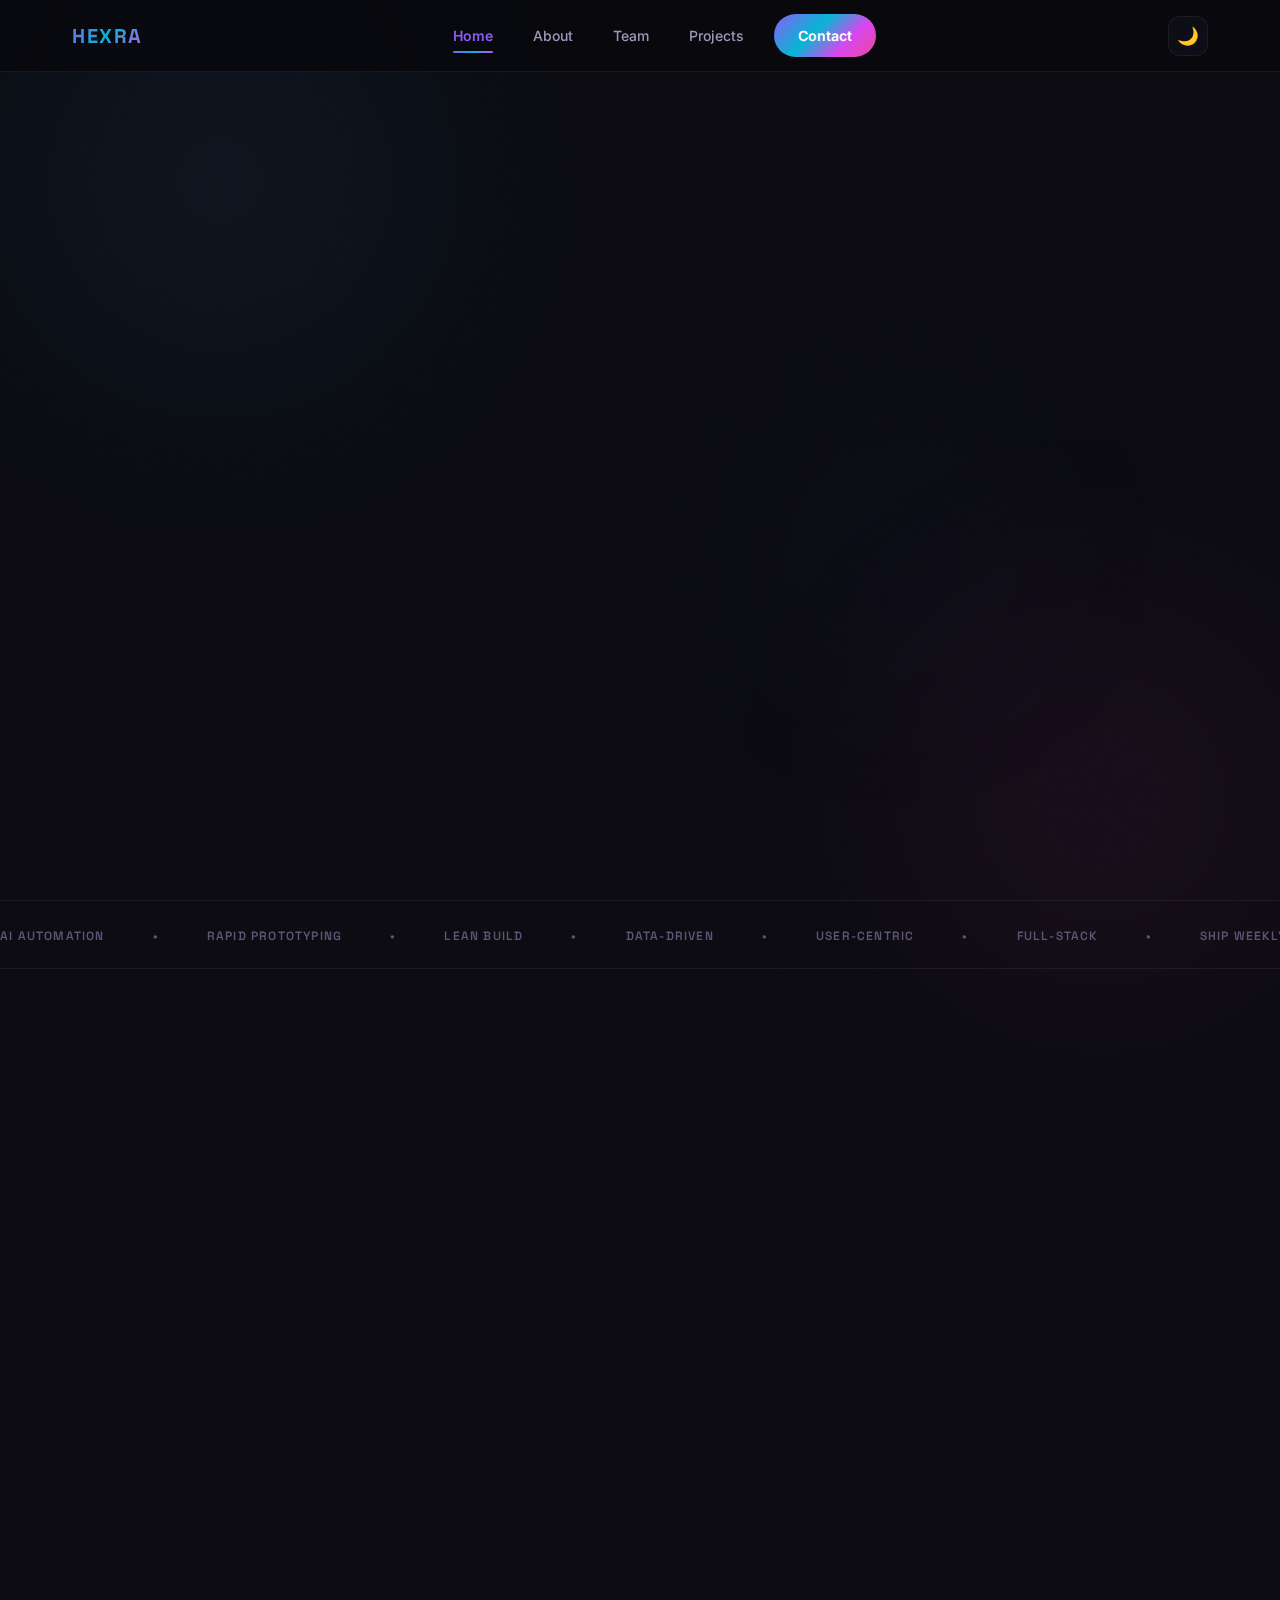
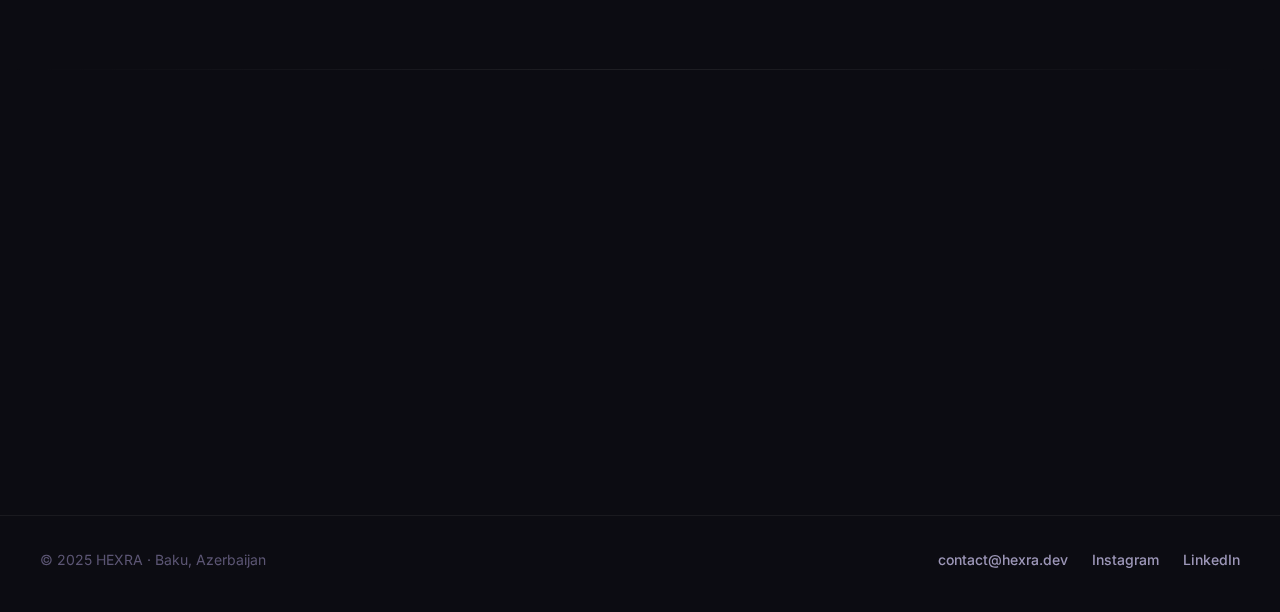
<file: index.html>
<!DOCTYPE html>
<html lang="en" data-theme="dark">
<head>
  <meta charset="UTF-8" />
  <meta name="viewport" content="width=device-width,initial-scale=1" />
  <title>HEXRA — Build Fast, Think Bold</title>
  <meta name="description" content="HEXRA is a next-gen startup studio that rapidly builds, tests, and ships AI-powered products from Baku, Azerbaijan." />
  <link rel="icon" href="hexra.png" type="image/png" />
  <link rel="stylesheet" href="css/style.css" />
</head>
<body>

<!-- ── Ambient ── -->
<div class="blob blob--1" aria-hidden="true"></div>
<div class="blob blob--2" aria-hidden="true"></div>
<div class="blob blob--3" aria-hidden="true"></div>
<div class="noise" aria-hidden="true"></div>

<!-- ══════════════════════════════════════
     HEADER
     ══════════════════════════════════════ -->
<header class="header">
  <div class="container header__inner">
    <a href="index.html" class="brand">HEXRA</a>

    <nav class="nav" id="nav">
      <a href="index.html"    class="nav__link nav__link--active">Home</a>
      <a href="about.html"    class="nav__link">About</a>
      <a href="team.html"     class="nav__link">Team</a>
      <a href="projects.html" class="nav__link">Projects</a>
      <a href="contact.html"  class="nav__link nav__link--cta">Contact</a>
    </nav>

    <div style="display:flex;align-items:center;gap:8px;">
      <button class="theme-toggle" id="themeToggle" aria-label="Toggle theme">🌙</button>
      <button class="burger" aria-expanded="false" aria-label="Open navigation">
        <span></span><span></span><span></span>
      </button>
    </div>
  </div>
</header>

<!-- ══════════════════════════════════════
     HOME HERO
     ══════════════════════════════════════ -->
<section class="home-hero">

  <div class="badge badge--iris home-hero__tag reveal">
    <span class="dot"></span> Next-Gen Startup Studio
  </div>

  <h1 class="home-hero__title reveal">HEXRA</h1>

  <p class="home-hero__sub reveal">
    We <strong>build fast</strong>, think bold, and ship AI-powered products
    that solve real problems — from <strong>concept to launch in weeks</strong>, not years.
  </p>

  <div class="home-hero__actions reveal">
    <a href="projects.html" class="btn btn--primary btn--lg">Explore Projects</a>
    <a href="about.html" class="btn btn--outline btn--lg">Our Story</a>
  </div>

  <div class="home-stats reveal-stagger">
    <div class="home-stat reveal">
      <span class="home-stat__num">3</span>
      <span class="home-stat__label">Active Projects</span>
    </div>
    <div class="home-stat reveal">
      <span class="home-stat__num">∞</span>
      <span class="home-stat__label">Ambition</span>
    </div>
  </div>
</section>

<!-- ══════════════════════════════════════
     MARQUEE
     ══════════════════════════════════════ -->
<div class="marquee" aria-hidden="true">
  <div class="marquee__track">
    <span>AI Automation</span>
    <span>•</span>
    <span>Rapid Prototyping</span>
    <span>•</span>
    <span>Lean Build</span>
    <span>•</span>
    <span>Data-Driven</span>
    <span>•</span>
    <span>User-Centric</span>
    <span>•</span>
    <span>Full-Stack</span>
    <span>•</span>
    <span>Ship Weekly</span>
    <span>•</span>
    <!-- duplicate for seamless loop -->
    <span>AI Automation</span>
    <span>•</span>
    <span>Rapid Prototyping</span>
    <span>•</span>
    <span>Lean Build</span>
    <span>•</span>
    <span>Data-Driven</span>
    <span>•</span>
    <span>User-Centric</span>
    <span>•</span>
    <span>Full-Stack</span>
    <span>•</span>
    <span>Ship Weekly</span>
    <span>•</span>
  </div>
</div>

<!-- ══════════════════════════════════════
     PREVIEW SECTIONS
     ══════════════════════════════════════ -->
<section class="section">
  <div class="container">
    <div class="section__header reveal">
      <div class="section__tag"><span class="dot"></span> What We Do</div>
      <h2 class="section__title">One Studio. <em>Three Frontiers.</em></h2>
      <p class="section__sub">Each project targets a different market gap with lean, AI-augmented speed.</p>
    </div>

    <div class="preview-grid reveal-stagger">

      <div class="card preview-card reveal" data-tilt data-tilt-max="6" data-tilt-perspective="1000" data-tilt-scale="1.01">
        <div class="preview-card__icon">⚡</div>
        <h3 class="preview-card__title">Hexra Flow</h3>
        <p class="preview-card__desc">AI workflow automation that replaces manual busywork with intelligent pipelines — saving hours every day.</p>
        <a href="projects.html" class="preview-card__link">View project</a>
      </div>

      <div class="card preview-card reveal" data-tilt data-tilt-max="6" data-tilt-perspective="1000" data-tilt-scale="1.01">
        <div class="preview-card__icon">🎓</div>
        <h3 class="preview-card__title">Hexra SEM</h3>
        <p class="preview-card__desc">Micro-learning platform that adapts to each student, delivering knowledge in 5-minute sessions.</p>
        <a href="projects.html" class="preview-card__link">View project</a>
      </div>

      <div class="card preview-card reveal" data-tilt data-tilt-max="6" data-tilt-perspective="1000" data-tilt-scale="1.01">
        <div class="preview-card__icon">📊</div>
        <h3 class="preview-card__title">Pulse Insight</h3>
        <p class="preview-card__desc">Real-time social trend analytics that surfaces tomorrow's patterns today through sentiment analysis.</p>
        <a href="projects.html" class="preview-card__link">View project</a>
      </div>

    </div>
  </div>
</section>

<hr class="divider" />

<!-- ══════════════════════════════════════
     CTA BAND
     ══════════════════════════════════════ -->
<section class="section">
  <div class="container" style="text-align:center;">
    <div class="section__header reveal" style="margin-bottom:32px;">
      <div class="section__tag" style="justify-content:center;"><span class="dot"></span> Ready?</div>
      <h2 class="section__title">Let's <em>Build Together</em></h2>
      <p class="section__sub" style="margin-inline:auto;">Whether you're interested in our projects, want to join the team, or just want to say hi — we'd love to hear from you.</p>
    </div>
    <div class="home-hero__actions reveal">
      <a href="contact.html" class="btn btn--primary btn--lg">Get in Touch</a>
      <a href="team.html" class="btn btn--outline btn--lg">Meet the Team</a>
    </div>
  </div>
</section>

<!-- ══════════════════════════════════════
     FOOTER
     ══════════════════════════════════════ -->
<footer class="footer">
  <div class="container footer__inner">
    <span>&copy; 2025 HEXRA · Baku, Azerbaijan</span>
    <div class="footer__links">
      <a href="mailto:contact@hexra.dev">contact@hexra.dev</a>
      <a href="https://instagram.com/hexra.az" target="_blank" rel="noopener">Instagram</a>
      <a href="https://linkedin.com/company/hexra" target="_blank" rel="noopener">LinkedIn</a>
    </div>
  </div>
</footer>

<script src="js/tilt.js"></script>
<script src="js/main.js"></script>
</body>
</html>
</file>
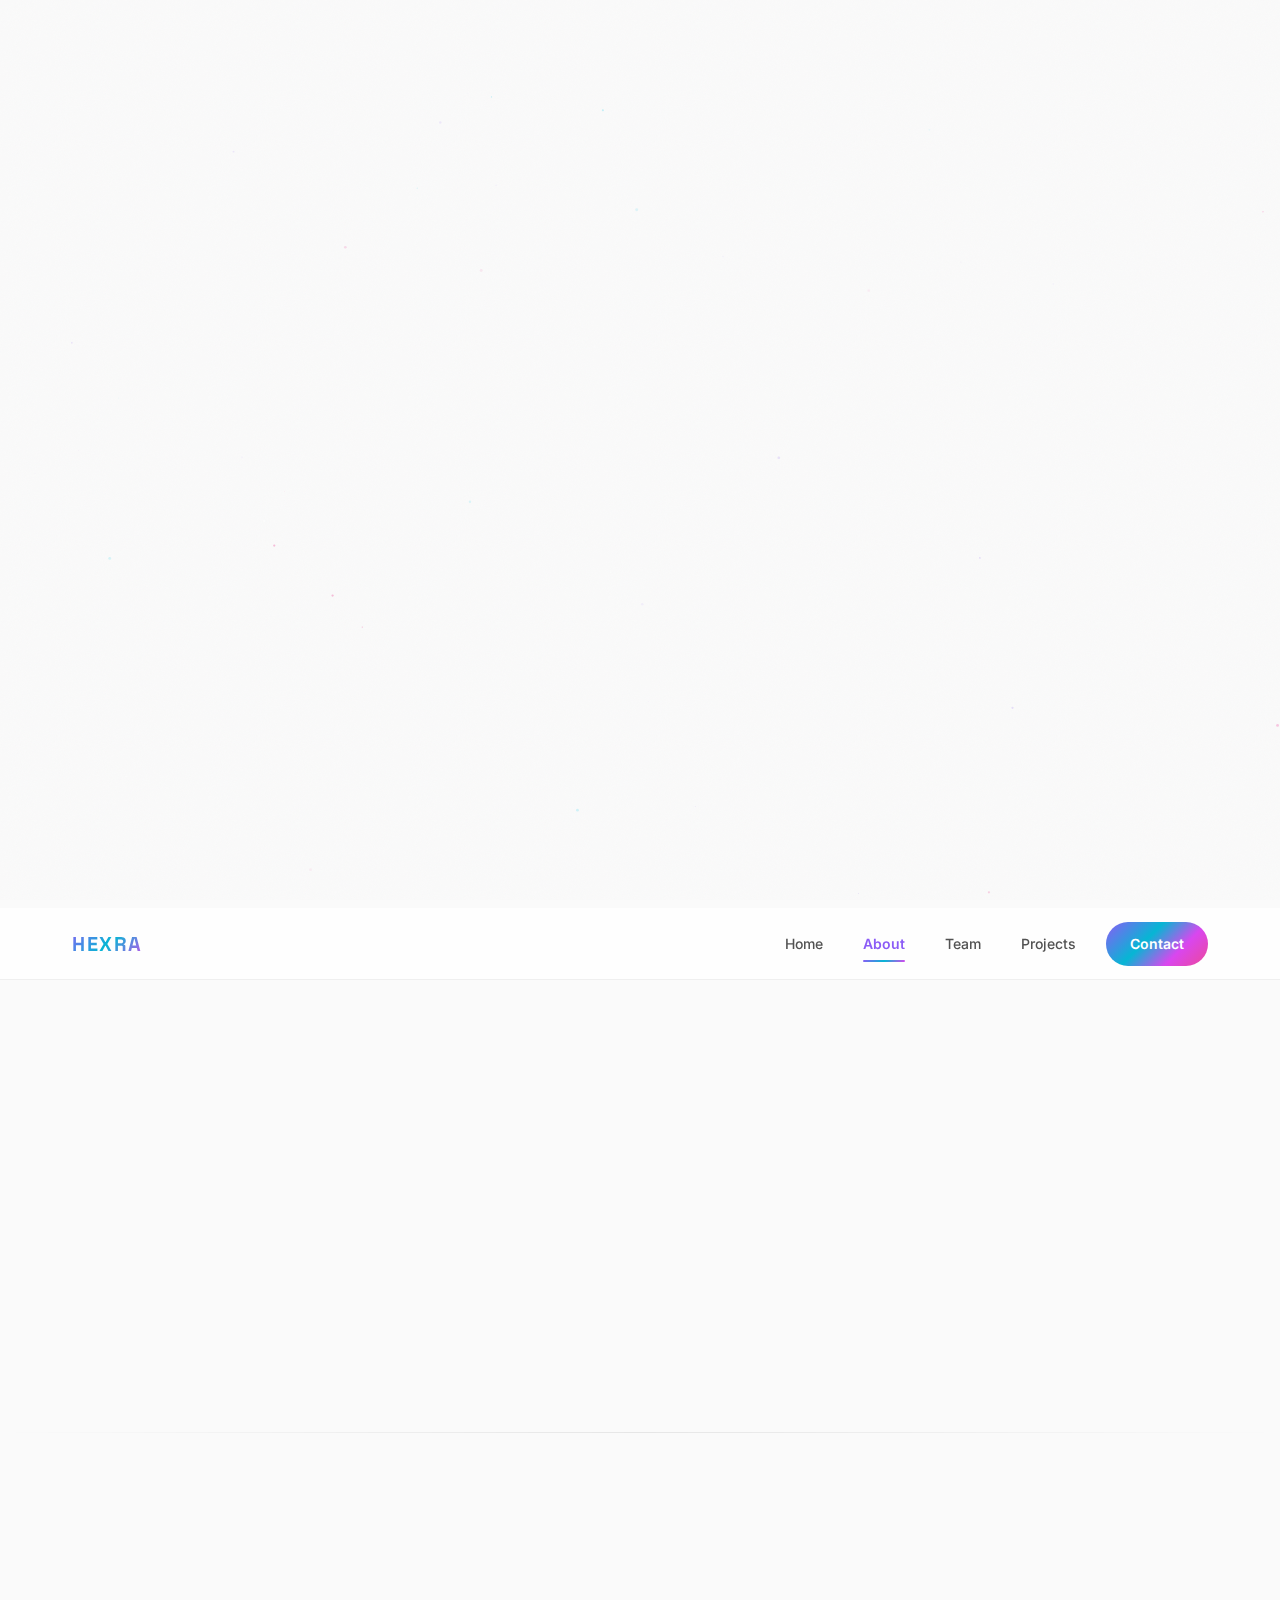
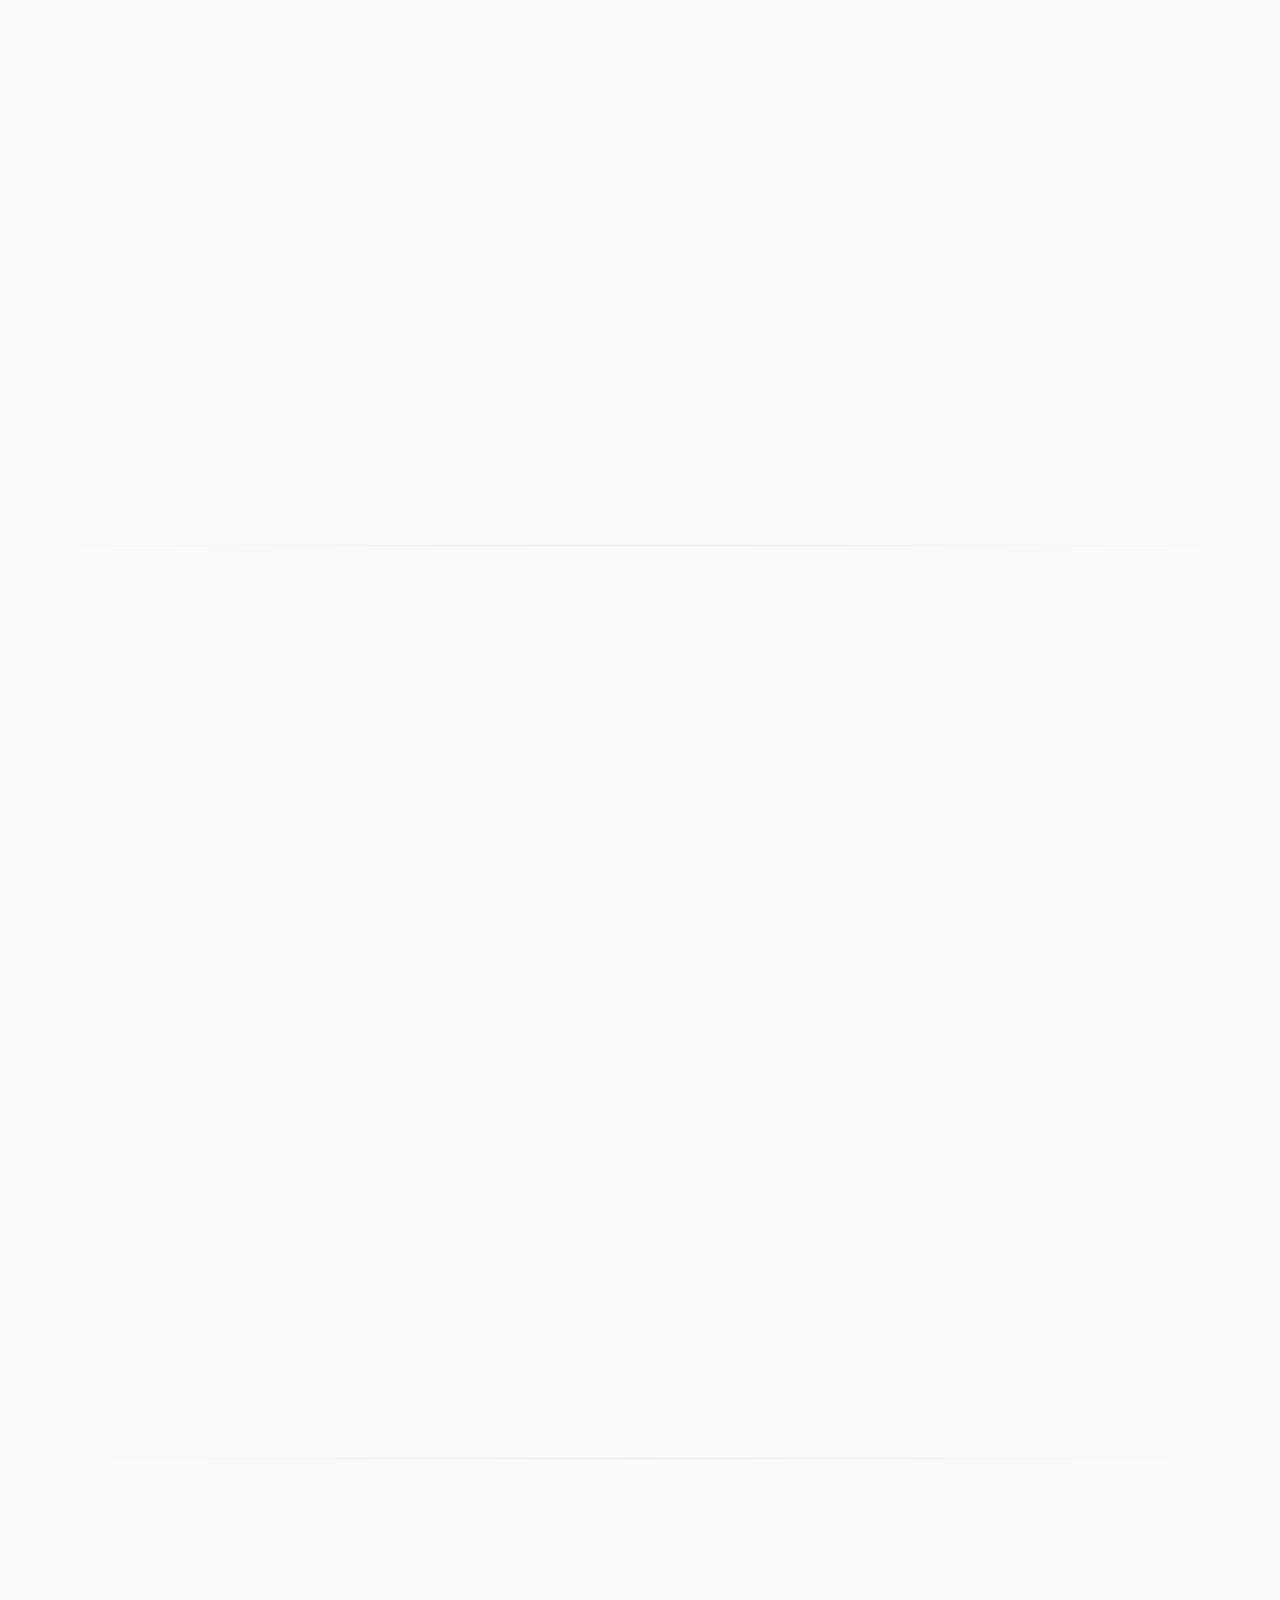
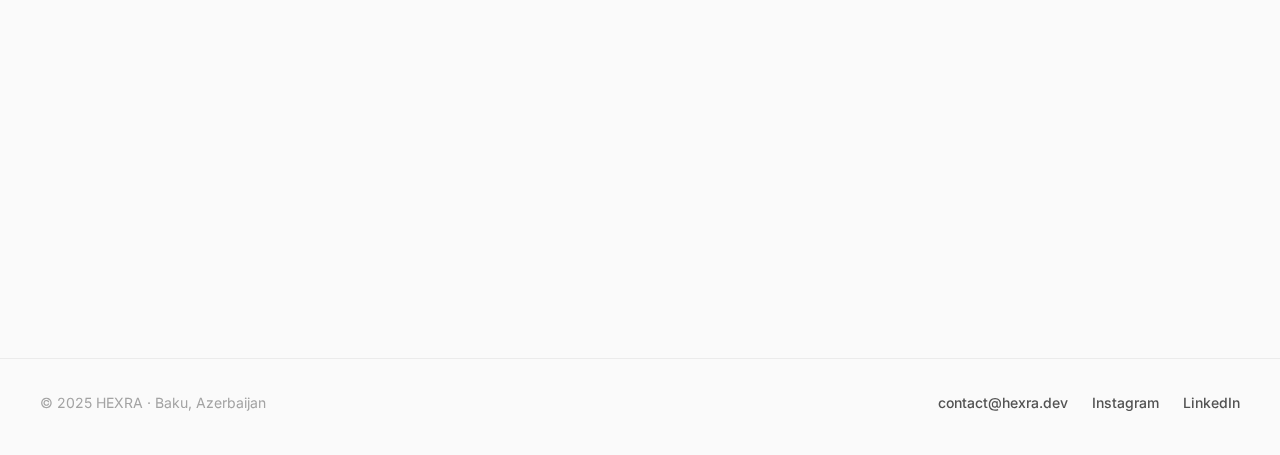
<file: about.html>
<!DOCTYPE html>
<html lang="en">
<head>
  <meta charset="UTF-8" />
  <meta name="viewport" content="width=device-width,initial-scale=1" />
  <title>About — HEXRA</title>
  <meta name="description" content="Learn about HEXRA's mission, values, and approach to building AI-powered products at startup speed." />
  <link rel="icon" href="hexra.png" type="image/png" />
  <link rel="preconnect" href="https://fonts.googleapis.com" />
  <link rel="preconnect" href="https://fonts.gstatic.com" crossorigin />
  <link href="https://fonts.googleapis.com/css2?family=Press+Start+2P&family=Space+Grotesk:wght@400;500;600;700&display=swap" rel="stylesheet" />
  <link rel="stylesheet" href="css/style.css" />
</head>
<body>

<!-- ── Ambient layers ── -->
<canvas id="stars-canvas" aria-hidden="true"></canvas>
<div class="noise" aria-hidden="true"></div>
<div class="shapes" aria-hidden="true">
  <div class="shape shape--sq  s1"></div>
  <div class="shape shape--sq  s2"></div>
  <div class="shape shape--tri s3"></div>
  <div class="shape shape--hex s4"></div>
  <div class="shape shape--dia s5"></div>
  <div class="shape shape--pent s6"></div>
  <div class="shape shape--tri s7"></div>
  <div class="shape shape--sq  s8"></div>
</div>

<!-- ══════════════════════════════════════
     HEADER
     ══════════════════════════════════════ -->
<header class="header">
  <div class="container header__inner">
    <a href="index.html" class="brand">HEXRA</a>
    <button class="burger" aria-expanded="false" aria-label="Open navigation">
      <span></span><span></span><span></span>
    </button>
    <nav class="nav" id="nav">
      <a href="index.html"    class="nav__link">Home</a>
      <a href="about.html"    class="nav__link nav__link--active">About</a>
      <a href="team.html"     class="nav__link">Team</a>
      <a href="projects.html" class="nav__link">Projects</a>
      <a href="contact.html"  class="nav__link nav__link--cta">Contact</a>
    </nav>
  </div>
</header>

<!-- ══════════════════════════════════════
     PAGE HERO
     ══════════════════════════════════════ -->
<section class="page-hero">
  <div class="container">
    <div class="page-hero__tag reveal"><span class="dot"></span> Our Story</div>
    <h1 class="page-hero__title reveal">Built on <em>Speed, Ownership &amp; Engineering Quality</em></h1>
    <p class="page-hero__desc reveal">
      HEXRA is a next-generation startup studio based in Baku, Azerbaijan. We rapidly ideate, build, and ship
      AI-powered products that solve real problems — blending engineering discipline with creative ambition.
    </p>
  </div>
</section>

<hr class="divider" />

<!-- ══════════════════════════════════════
     STORY BLOCK
     ══════════════════════════════════════ -->
<section class="section">
  <div class="container">
    <div class="story-block reveal">
      <p>
        <strong>HEXRA started with a simple question:</strong> What if a small, focused team could out-build companies
        ten times its size? We believed that by combining lean methodology, AI-augmented workflows, and relentless
        iteration, we could compress the startup timeline from months to weeks.
      </p>
      <p>
        We don't chase perfection — we chase <strong>learning velocity</strong>. Every product we build is an experiment.
        Every experiment teaches us something. And every lesson accelerates the next build. Our philosophy is simple:
        ship early, measure everything, and let data decide what survives.
      </p>
      <p>
        From our base in <strong>Baku, Azerbaijan</strong>, we're proving that world-class technology products can come
        from anywhere — as long as the team is sharp, the vision is clear, and the execution is relentless.
      </p>
    </div>
  </div>
</section>

<hr class="divider" />

<!-- ══════════════════════════════════════
     CORE VALUES
     ══════════════════════════════════════ -->
<section class="section">
  <div class="container">
    <div class="section__header reveal">
      <div class="section__tag"><span class="dot"></span> Values</div>
      <h2 class="section__title">What Drives <em>Everything</em> We Do</h2>
    </div>

    <div class="values-grid reveal-stagger">

      <div class="card value-card reveal" data-tilt data-tilt-max="6" data-tilt-perspective="1200">
        <div class="value-card__icon">⚡</div>
        <h3 class="value-card__title">Speed over Perfection</h3>
        <p class="value-card__desc">Ship fast, learn faster. We prototype in under 72 hours and iterate based on real feedback — not assumptions.</p>
      </div>

      <div class="card value-card reveal" data-tilt data-tilt-max="6" data-tilt-perspective="1200">
        <div class="value-card__icon">🔬</div>
        <h3 class="value-card__title">Data-First Decisions</h3>
        <p class="value-card__desc">Every feature, pivot, and sunset is backed by metrics. Gut feelings start conversations — numbers end them.</p>
      </div>

      <div class="card value-card reveal" data-tilt data-tilt-max="6" data-tilt-perspective="1200">
        <div class="value-card__icon">🏗️</div>
        <h3 class="value-card__title">Engineering Quality</h3>
        <p class="value-card__desc">Fast doesn't mean messy. Clean architecture, tested code, and scalable design are non-negotiable foundations.</p>
      </div>

      <div class="card value-card reveal" data-tilt data-tilt-max="6" data-tilt-perspective="1200">
        <div class="value-card__icon">🤝</div>
        <h3 class="value-card__title">Full Ownership</h3>
        <p class="value-card__desc">Every team member owns their domain end-to-end. No hand-offs, no blame — just accountability and impact.</p>
      </div>

      <div class="card value-card reveal" data-tilt data-tilt-max="6" data-tilt-perspective="1200">
        <div class="value-card__icon">🌐</div>
        <h3 class="value-card__title">Think Global</h3>
        <p class="value-card__desc">Built in Baku, designed for the world. Every product is conceived with a global user base and scalability in mind.</p>
      </div>

      <div class="card value-card reveal" data-tilt data-tilt-max="6" data-tilt-perspective="1200">
        <div class="value-card__icon">🔄</div>
        <h3 class="value-card__title">Lean Build Cycle</h3>
        <p class="value-card__desc">Idea → Prototype → Feedback → Iterate. Our cycle is tight, efficient, and designed to kill bad ideas before they cost time.</p>
      </div>

    </div>
  </div>
</section>

<hr class="divider" />

<!-- ══════════════════════════════════════
     KPIs
     ══════════════════════════════════════ -->
<section class="section">
  <div class="container">
    <div class="section__header reveal">
      <div class="section__tag"><span class="dot"></span> By the Numbers</div>
      <h2 class="section__title">Our <em>Operating Metrics</em></h2>
    </div>

    <div class="kpi-row reveal-stagger">
      <div class="card kpi-card reveal">
        <span class="kpi-card__val">&lt;72h</span>
        <span class="kpi-card__label">From idea to first working prototype</span>
      </div>
      <div class="card kpi-card reveal">
        <span class="kpi-card__val">2 Weeks</span>
        <span class="kpi-card__label">Feedback-ready iteration cycle</span>
      </div>
      <div class="card kpi-card reveal">
        <span class="kpi-card__val">100%</span>
        <span class="kpi-card__label">Data-informed product decisions</span>
      </div>
      <div class="card kpi-card reveal">
        <span class="kpi-card__val">Lean</span>
        <span class="kpi-card__label">Kill fast, build what works</span>
      </div>
    </div>
  </div>
</section>

<!-- ══════════════════════════════════════
     FOOTER
     ══════════════════════════════════════ -->
<footer class="footer">
  <div class="container footer__inner">
    <span>© 2025 HEXRA · Baku, Azerbaijan</span>
    <div class="footer__links">
      <a href="mailto:contact@hexra.dev">contact@hexra.dev</a>
      <a href="https://instagram.com/hexra.az" target="_blank" rel="noopener">Instagram</a>
      <a href="https://linkedin.com/company/hexra" target="_blank" rel="noopener">LinkedIn</a>
    </div>
  </div>
</footer>

<script src="js/tilt.js"></script>
<script src="js/main.js"></script>
</body>
</html>
</file>
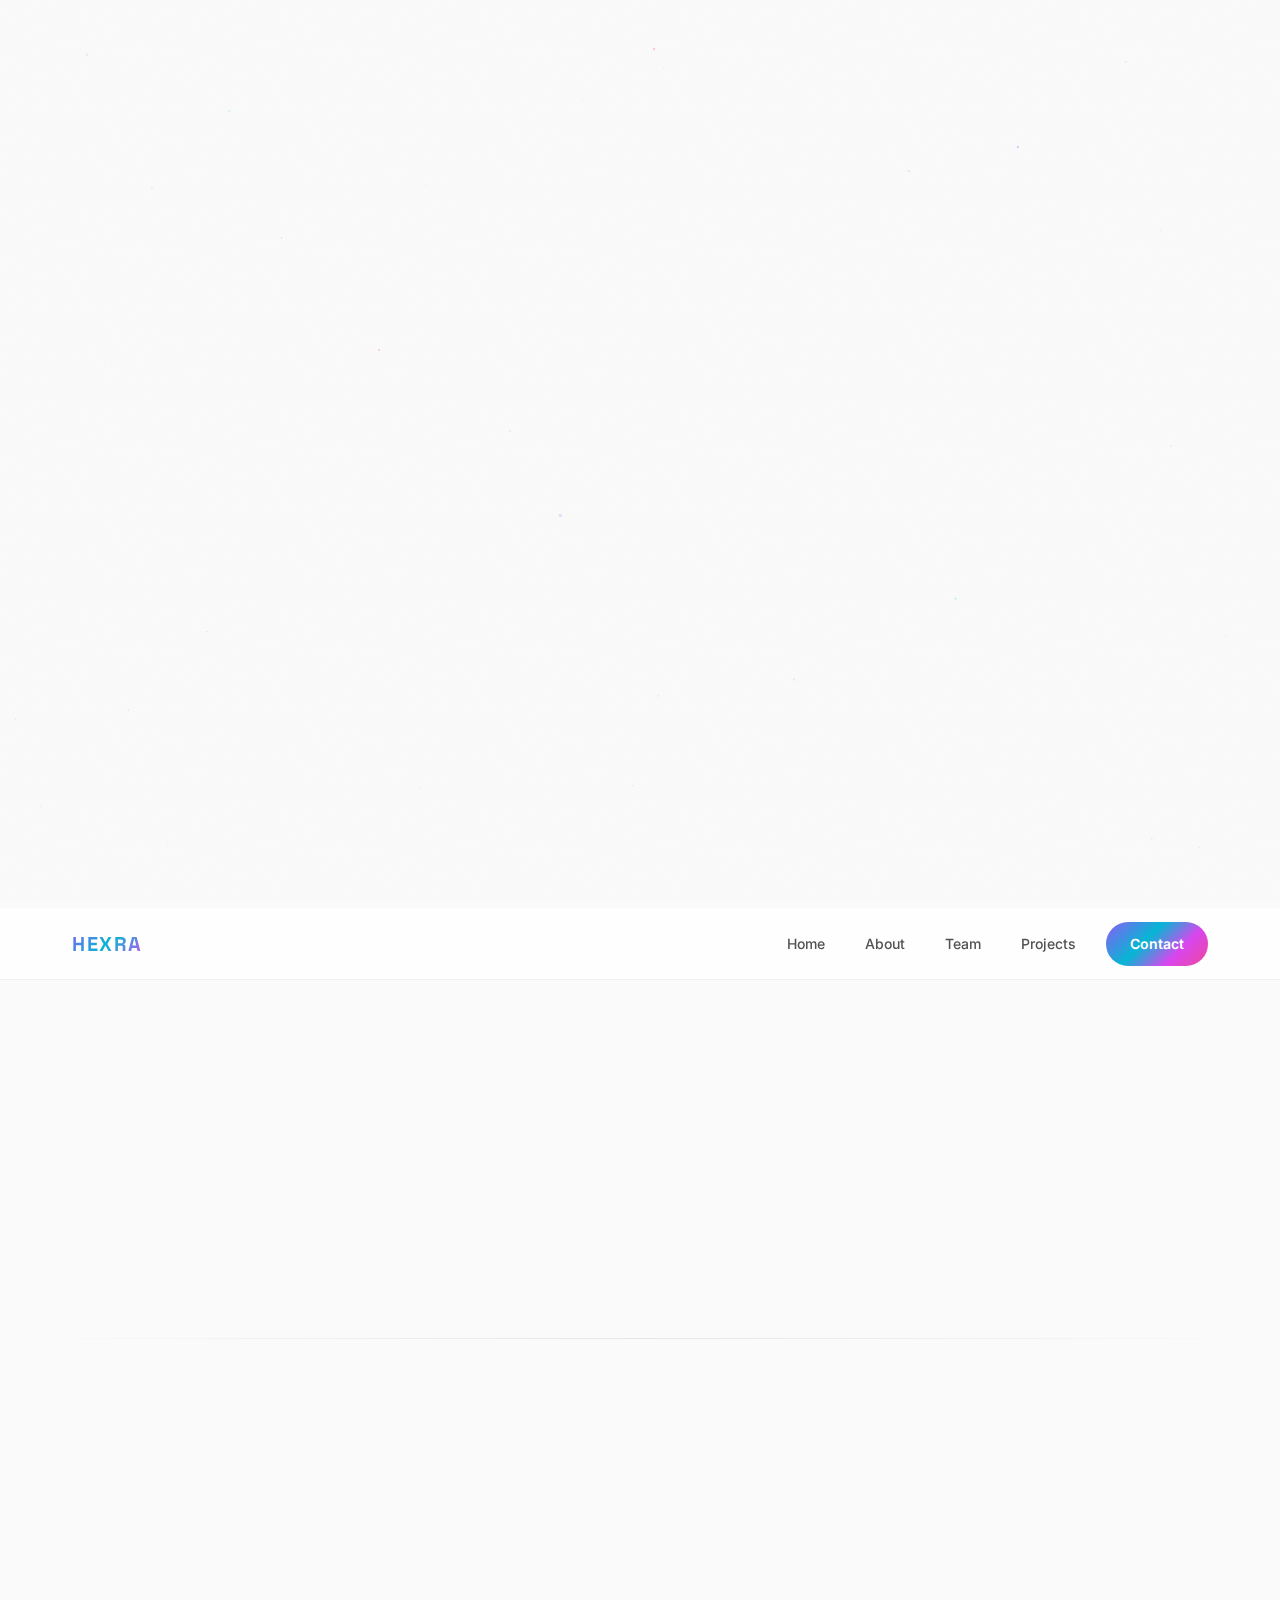
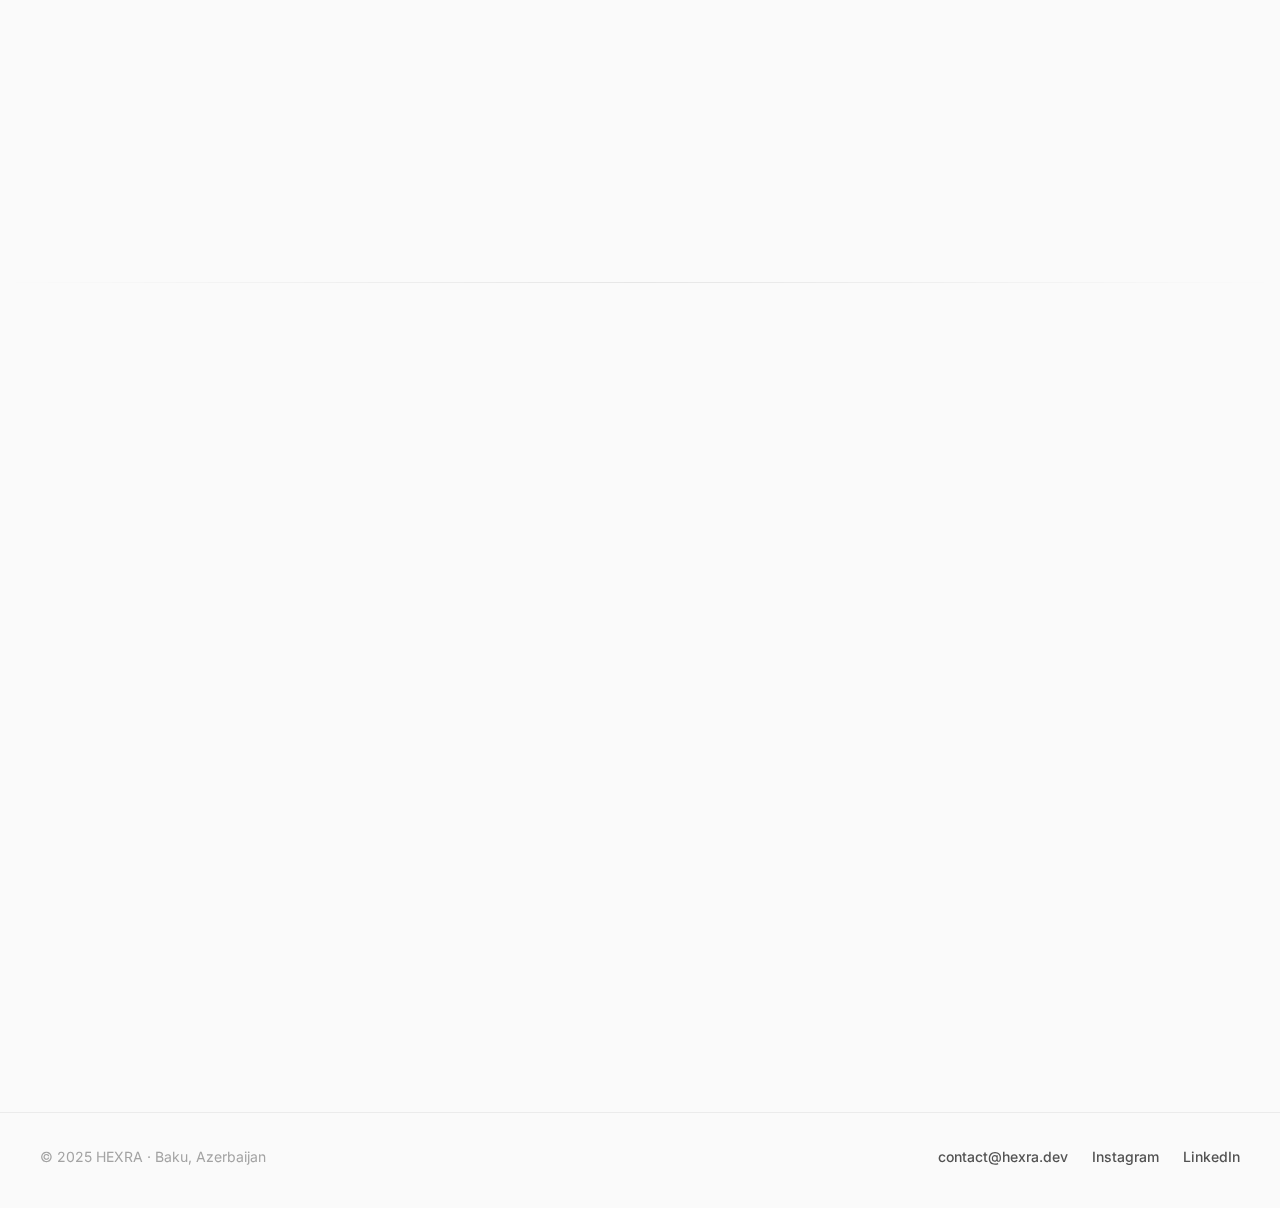
<file: contact.html>
<!DOCTYPE html>
<html lang="en">
<head>
  <meta charset="UTF-8" />
  <meta name="viewport" content="width=device-width,initial-scale=1" />
  <title>Contact — HEXRA</title>
  <meta name="description" content="Get in touch with HEXRA. We're based in Baku, Azerbaijan and always open to partnerships, talent, and new ideas." />
  <link rel="icon" href="hexra.png" type="image/png" />
  <link rel="stylesheet" href="css/style.css" />
</head>
<body>

<!-- ── Ambient layers ── -->
<canvas id="stars-canvas" aria-hidden="true"></canvas>
<div class="noise" aria-hidden="true"></div>
<div class="shapes" aria-hidden="true">
  <div class="shape shape--sq  s1"></div>
  <div class="shape shape--sq  s2"></div>
  <div class="shape shape--tri s3"></div>
  <div class="shape shape--hex s4"></div>
  <div class="shape shape--dia s5"></div>
  <div class="shape shape--pent s6"></div>
  <div class="shape shape--tri s7"></div>
  <div class="shape shape--sq  s8"></div>
</div>

<!-- ══════════════════════════════════════
     HEADER
     ══════════════════════════════════════ -->
<header class="header">
  <div class="container header__inner">
    <a href="index.html" class="brand">HEXRA</a>
    <button class="burger" aria-expanded="false" aria-label="Open navigation">
      <span></span><span></span><span></span>
    </button>
    <nav class="nav" id="nav">
      <a href="index.html"    class="nav__link">Home</a>
      <a href="about.html"    class="nav__link">About</a>
      <a href="team.html"     class="nav__link">Team</a>
      <a href="projects.html" class="nav__link">Projects</a>
      <a href="contact.html"  class="nav__link nav__link--cta nav__link--active">Contact</a>
    </nav>
  </div>
</header>

<!-- ══════════════════════════════════════
     PAGE HERO
     ══════════════════════════════════════ -->
<section class="page-hero">
  <div class="container">
    <div class="page-hero__tag reveal"><span class="dot"></span> Say Hello</div>
    <h1 class="page-hero__title reveal">Let's <em>Connect</em></h1>
    <p class="page-hero__desc reveal">
      Whether you want to collaborate, invest, join the team, or just say hi —
      we'd love to hear from you. Reach out through any of these channels.
    </p>
  </div>
</section>

<hr class="divider" />

<!-- ══════════════════════════════════════
     CONTACT GRID
     ══════════════════════════════════════ -->
<section class="section">
  <div class="container">
    <div class="contact-grid">

      <!-- Left — Direct Info -->
      <div class="contact-info reveal">

        <div class="contact-info__block">
          <div class="contact-info__label">Email</div>
          <div class="contact-info__value">
            <a href="mailto:contact@hexra.dev">contact@hexra.dev</a>
          </div>
        </div>

        <div class="contact-info__block">
          <div class="contact-info__label">Location</div>
          <div class="contact-info__value">Baku, Azerbaijan 🇦🇿</div>
        </div>

        <div class="contact-info__block">
          <div class="contact-info__label">Response Time</div>
          <div class="contact-info__value">Usually within 24 hours</div>
        </div>

        <div class="contact-info__block">
          <div class="contact-info__label">Social</div>
          <div class="social-grid">
            <a href="https://instagram.com/hexra.az" target="_blank" rel="noopener" class="social-btn">
              <span class="social-btn__icon">📸</span> Instagram
            </a>
            <a href="https://linkedin.com/company/hexra" target="_blank" rel="noopener" class="social-btn">
              <span class="social-btn__icon">💼</span> LinkedIn
            </a>
          </div>
        </div>

      </div>

      <!-- Right — CTA Card -->
      <div class="card contact-cta reveal" data-tilt data-tilt-max="4" data-tilt-perspective="1400">
        <h3 class="contact-cta__title">Ready to build something?</h3>
        <p class="contact-cta__desc">
          Drop us an email and tell us about your idea. Whether it's a partnership, investment,
          or just a conversation about the future of tech — we're all ears.
        </p>
        <a href="mailto:contact@hexra.dev" class="btn btn--primary btn--lg">
          Send an Email →
        </a>
      </div>

    </div>
  </div>
</section>

<hr class="divider" />

<!-- ══════════════════════════════════════
     FAQ
     ══════════════════════════════════════ -->
<section class="section">
  <div class="container">
    <div class="section__header reveal" style="text-align:center;">
      <div class="section__tag" style="justify-content:center;"><span class="dot"></span> FAQ</div>
      <h2 class="section__title">Common <em>Questions</em></h2>
    </div>

    <div class="values-grid reveal-stagger" style="max-width:760px;margin:0 auto;grid-template-columns:1fr;">

      <div class="card value-card reveal">
        <h3 class="value-card__title">Are you open to partnerships?</h3>
        <p class="value-card__desc">Absolutely. We're actively looking for partners who share our vision for lean, AI-powered products. If you have an idea or a market — let's talk.</p>
      </div>

      <div class="card value-card reveal">
        <h3 class="value-card__title">Are you hiring?</h3>
        <p class="value-card__desc">We're always interested in exceptional people. If you're a builder at heart — developer, designer, marketer — email us with your story and what excites you about HEXRA.</p>
      </div>

      <div class="card value-card reveal">
        <h3 class="value-card__title">Can I invest in HEXRA?</h3>
        <p class="value-card__desc">We're open to conversations with angel investors and early-stage funds who believe in our model. Drop us an email and we'll set up a call.</p>
      </div>

    </div>
  </div>
</section>

<!-- ══════════════════════════════════════
     FOOTER
     ══════════════════════════════════════ -->
<footer class="footer">
  <div class="container footer__inner">
    <span>© 2025 HEXRA · Baku, Azerbaijan</span>
    <div class="footer__links">
      <a href="mailto:contact@hexra.dev">contact@hexra.dev</a>
      <a href="https://instagram.com/hexra.az" target="_blank" rel="noopener">Instagram</a>
      <a href="https://linkedin.com/company/hexra" target="_blank" rel="noopener">LinkedIn</a>
    </div>
  </div>
</footer>

<script src="js/tilt.js"></script>
<script src="js/main.js"></script>
</body>
</html>
</file>
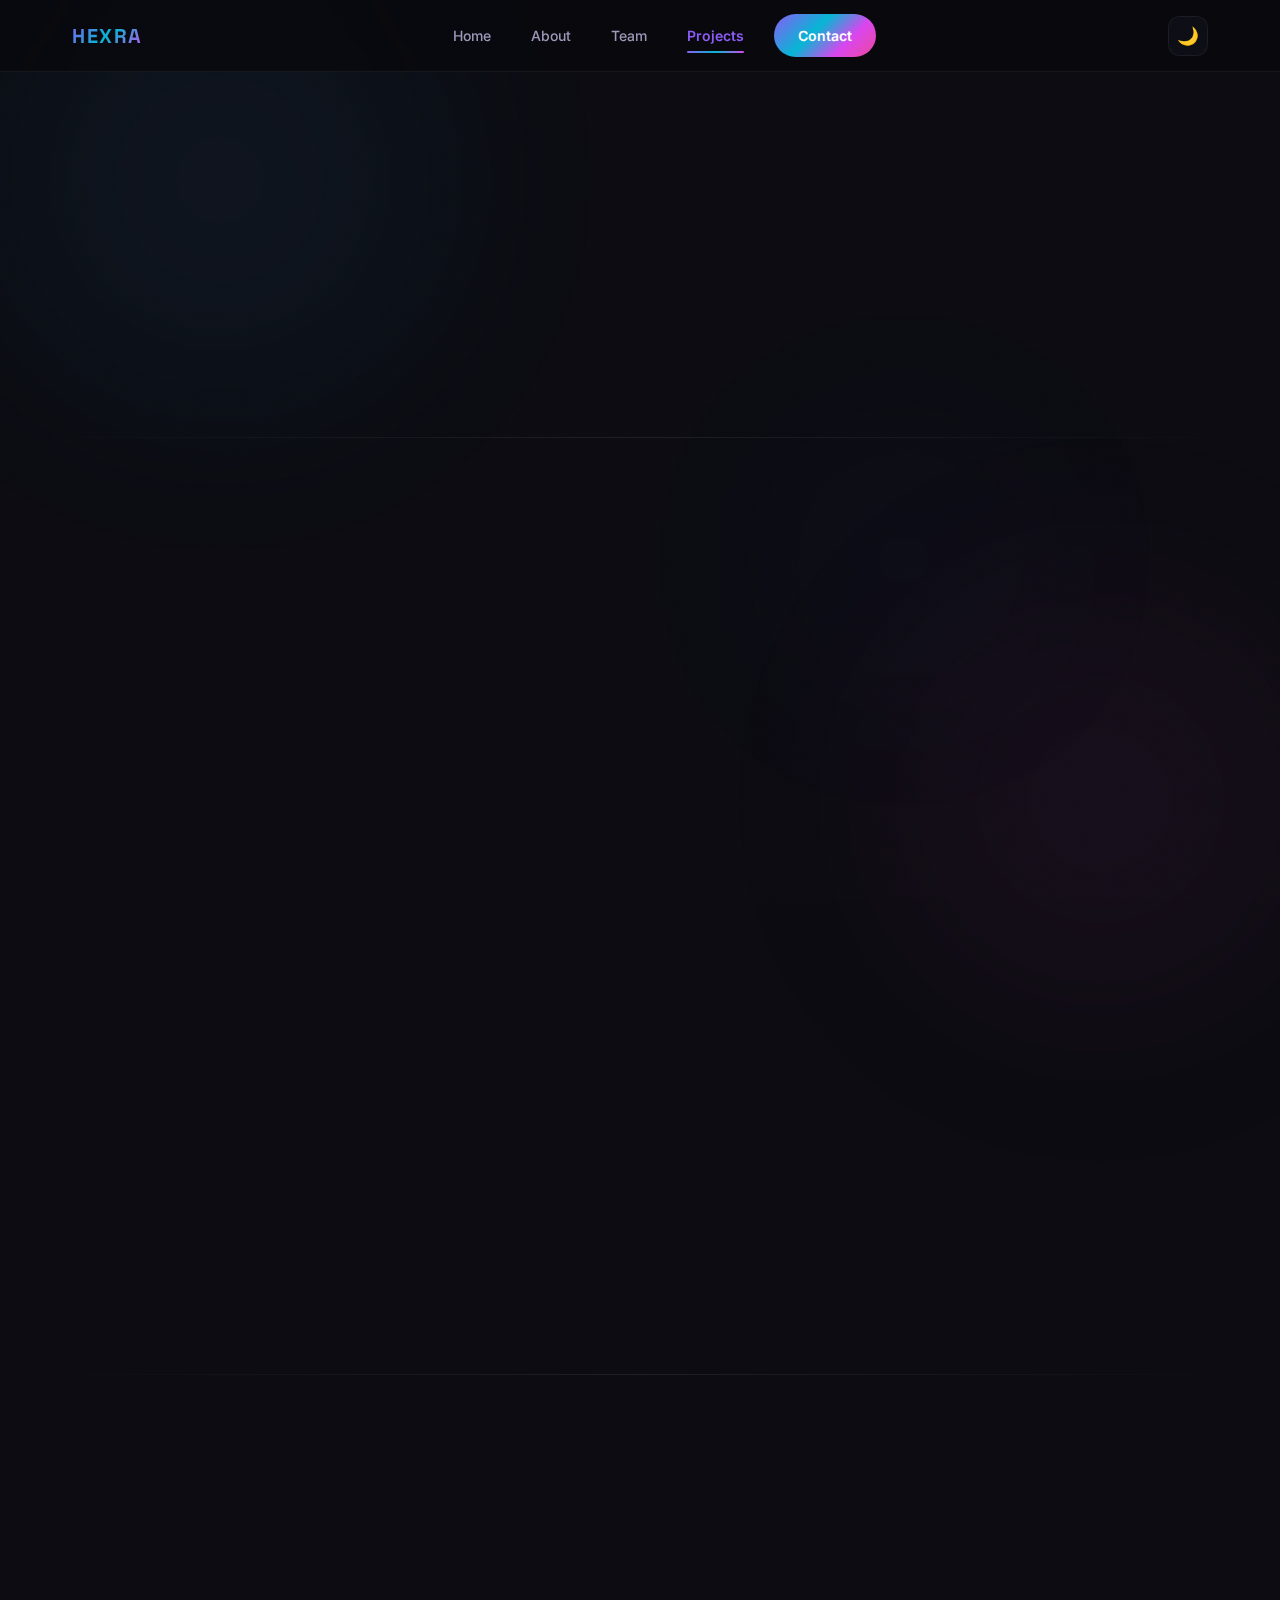
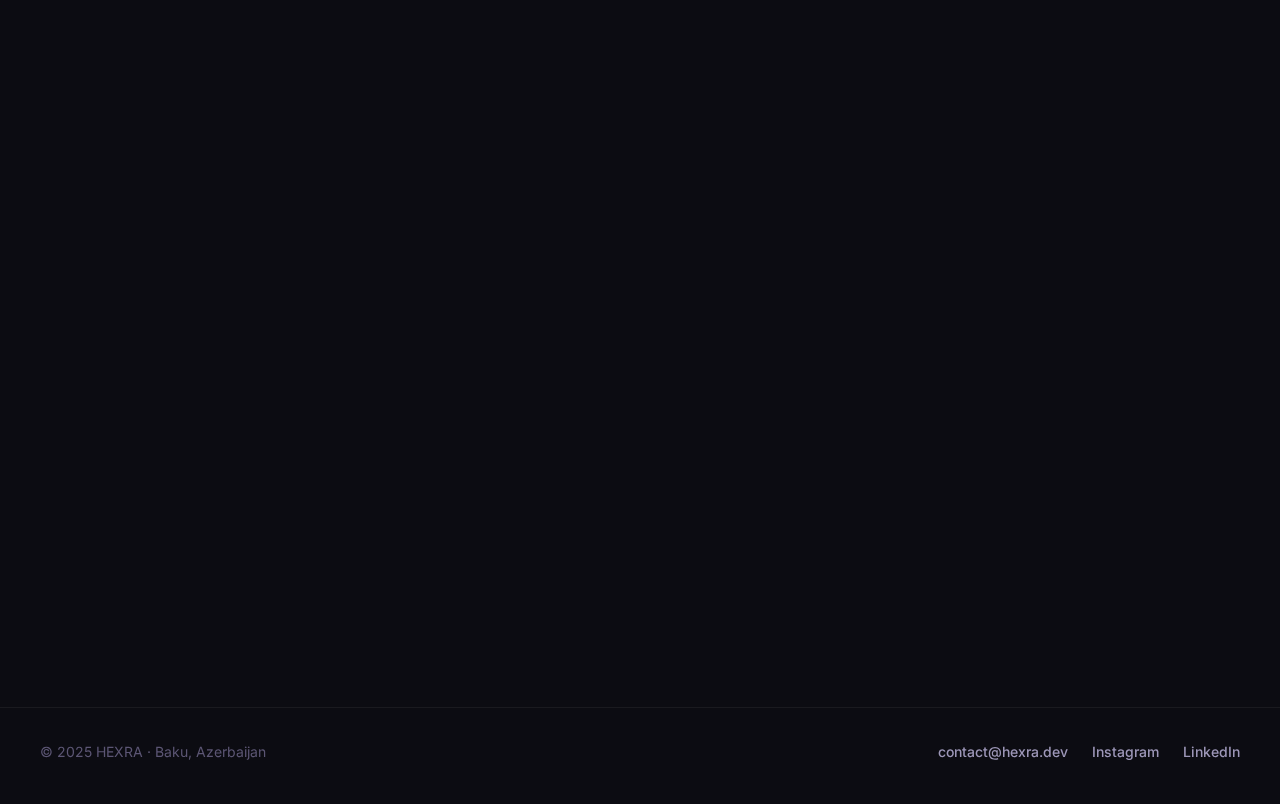
<file: projects.html>
<!DOCTYPE html>
<html lang="en" data-theme="dark">
<head>
  <meta charset="UTF-8" />
  <meta name="viewport" content="width=device-width,initial-scale=1" />
  <title>Projects — HEXRA</title>
  <meta name="description" content="Explore HEXRA's active portfolio — AI workflow automation, adaptive learning, and social trend analytics." />
  <link rel="icon" href="hexra.png" type="image/png" />
  <link rel="stylesheet" href="css/style.css" />
</head>
<body>

<!-- ── Ambient ── -->
<div class="blob blob--1" aria-hidden="true"></div>
<div class="blob blob--2" aria-hidden="true"></div>
<div class="blob blob--3" aria-hidden="true"></div>
<div class="noise" aria-hidden="true"></div>

<!-- ══════════════════════════════════════
     HEADER
     ══════════════════════════════════════ -->
<header class="header">
  <div class="container header__inner">
    <a href="index.html" class="brand">HEXRA</a>

    <nav class="nav" id="nav">
      <a href="index.html"    class="nav__link">Home</a>
      <a href="about.html"    class="nav__link">About</a>
      <a href="team.html"     class="nav__link">Team</a>
      <a href="projects.html" class="nav__link nav__link--active">Projects</a>
      <a href="contact.html"  class="nav__link nav__link--cta">Contact</a>
    </nav>

    <div style="display:flex;align-items:center;gap:8px;">
      <button class="theme-toggle" id="themeToggle" aria-label="Toggle theme">🌙</button>
      <button class="burger" aria-expanded="false" aria-label="Open navigation">
        <span></span><span></span><span></span>
      </button>
    </div>
  </div>
</header>

<!-- ══════════════════════════════════════
     PAGE HERO
     ══════════════════════════════════════ -->
<section class="page-hero">
  <div class="container">
    <div class="badge badge--iris page-hero__tag reveal"><span class="dot"></span> Portfolio</div>
    <h1 class="page-hero__title reveal">What We're <em>Building</em></h1>
    <p class="page-hero__desc reveal">
      Three products. Three market gaps. Each built with lean methodology, AI augmentation,
      and an obsessive focus on solving real user problems.
    </p>
  </div>
</section>

<hr class="divider" />

<!-- ══════════════════════════════════════
     PROJECTS
     ══════════════════════════════════════ -->
<section class="section">
  <div class="container">
    <div class="projects-grid reveal-stagger">

      <!-- Hexra Flow -->
      <div class="card project-card reveal" data-tilt data-tilt-max="4" data-tilt-perspective="1200">
        <span class="badge badge--iris project-card__badge">MVP</span>
        <h3 class="project-card__title">⚡ Hexra Flow</h3>
        <p class="project-card__desc">
          AI-powered workflow automation platform that eliminates repetitive manual tasks. Connect your tools,
          define triggers, and let intelligent pipelines handle the rest — saving teams hours every day.
        </p>
        <ul class="project-card__list">
          <li>Natural language pipeline builder</li>
          <li>Multi-tool integrations (Slack, Notion, Gmail, Sheets)</li>
          <li>Smart triggers with conditional branching</li>
          <li>Analytics dashboard for pipeline performance</li>
          <li>API-first architecture for extensibility</li>
        </ul>
      </div>

      <!-- Hexra SEM -->
      <div class="card project-card reveal" data-tilt data-tilt-max="4" data-tilt-perspective="1200">
        <span class="badge badge--cyan project-card__badge project-card__badge--beta">Beta</span>
        <h3 class="project-card__title">💰 Hexra SEM</h3>
        <p class="project-card__desc">
          Dynamic SME lending platform that connects small &amp; medium enterprises with investors
          through transparent, data-driven credit allocation. SMEs receive adaptive credit limits based
          on real revenue performance and repayment history, while investors diversify across vetted businesses.
        </p>
        <ul class="project-card__list">
          <li>Dynamic credit limits calculated from revenue &amp; repayment data</li>
          <li>Real-time cash flow analysis via banking &amp; inventory APIs</li>
          <li>Investor portfolio dashboard with risk distribution</li>
          <li>SME directory with detailed profiles &amp; risk metrics</li>
          <li>Investment strategies: Defensive, Balanced &amp; Concentrated</li>
        </ul>
          <a href="https://github.com/1brah1m0f/Hexra-SEM" class="preview-card__link">View GitHub</a>
          <a href="https://hexra-ruby.vercel.app/" class="preview-card__link">View Demo</a>
      </div>
            <!-- Pulse Insight -->
      <div class="card project-card reveal" data-tilt data-tilt-max="4" data-tilt-perspective="1200">
        <span class="badge badge--magenta project-card__badge project-card__badge--val">Validation</span>
        <h3 class="project-card__title">📊 Pulse Insight</h3>
        <p class="project-card__desc">
          Real-time social trend analytics tool that surfaces emerging patterns through sentiment analysis.
          Designed for marketers, researchers, and founders who need to know what's next before everyone else.
        </p>
        <ul class="project-card__list">
          <li>Multi-platform social listening</li>
          <li>NLP-driven sentiment scoring</li>
          <li>Trend prediction with confidence intervals</li>
          <li>Custom alert pipelines</li>
          <li>Visual reports &amp; export tools</li>
        </ul>
      </div>


    </div>
  </div>
</section>

<hr class="divider" />

<!-- ══════════════════════════════════════
     TECH & TOOLS
     ══════════════════════════════════════ -->
<section class="section">
  <div class="container">
    <div class="section__header reveal">
      <div class="section__tag"><span class="dot"></span> Stack</div>
      <h2 class="section__title">Tools &amp; <em>Technologies</em></h2>
      <p class="section__sub">Our products are built with modern, battle-tested tools that scale.</p>
    </div>

    <div class="tools-grid reveal-stagger">

      <div class="card tool-card reveal">
        <div class="tool-card__icon">🧠</div>
        <h4 class="tool-card__title">AI / NLP</h4>
        <p class="tool-card__desc">OpenAI, LangChain, Hugging Face — powering intelligent pipelines and content analysis.</p>
      </div>

      <div class="card tool-card reveal">
        <div class="tool-card__icon">⚛️</div>
        <h4 class="tool-card__title">Frontend</h4>
        <p class="tool-card__desc">React, Next.js, TypeScript — fast, accessible interfaces with server-side rendering.</p>
      </div>

      <div class="card tool-card reveal">
        <div class="tool-card__icon">🔧</div>
        <h4 class="tool-card__title">Backend</h4>
        <p class="tool-card__desc">Node.js, Python, FastAPI — microservices built for speed and horizontal scaling.</p>
      </div>

      <div class="card tool-card reveal">
        <div class="tool-card__icon">☁️</div>
        <h4 class="tool-card__title">Infrastructure</h4>
        <p class="tool-card__desc">Vercel, AWS, Supabase, Docker — cloud-native deploy with CI/CD and edge caching.</p>
      </div>

      <div class="card tool-card reveal">
        <div class="tool-card__icon">📊</div>
        <h4 class="tool-card__title">Analytics</h4>
        <p class="tool-card__desc">PostHog, Mixpanel — event tracking, funnels, and user behavior insights from day one.</p>
      </div>

      <div class="card tool-card reveal">
        <div class="tool-card__icon">🔐</div>
        <h4 class="tool-card__title">Security</h4>
        <p class="tool-card__desc">OAuth 2.0, JWT, rate limiting — security baked in from architecture, not bolted on after.</p>
      </div>

    </div>
  </div>
</section>

<!-- ══════════════════════════════════════
     FOOTER
     ══════════════════════════════════════ -->
<footer class="footer">
  <div class="container footer__inner">
    <span>&copy; 2025 HEXRA · Baku, Azerbaijan</span>
    <div class="footer__links">
      <a href="mailto:contact@hexra.dev">contact@hexra.dev</a>
      <a href="https://instagram.com/hexra.az" target="_blank" rel="noopener">Instagram</a>
      <a href="https://linkedin.com/company/hexra" target="_blank" rel="noopener">LinkedIn</a>
    </div>
  </div>
</footer>

<script src="js/tilt.js"></script>
<script src="js/main.js"></script>
</body>
</html>
</file>
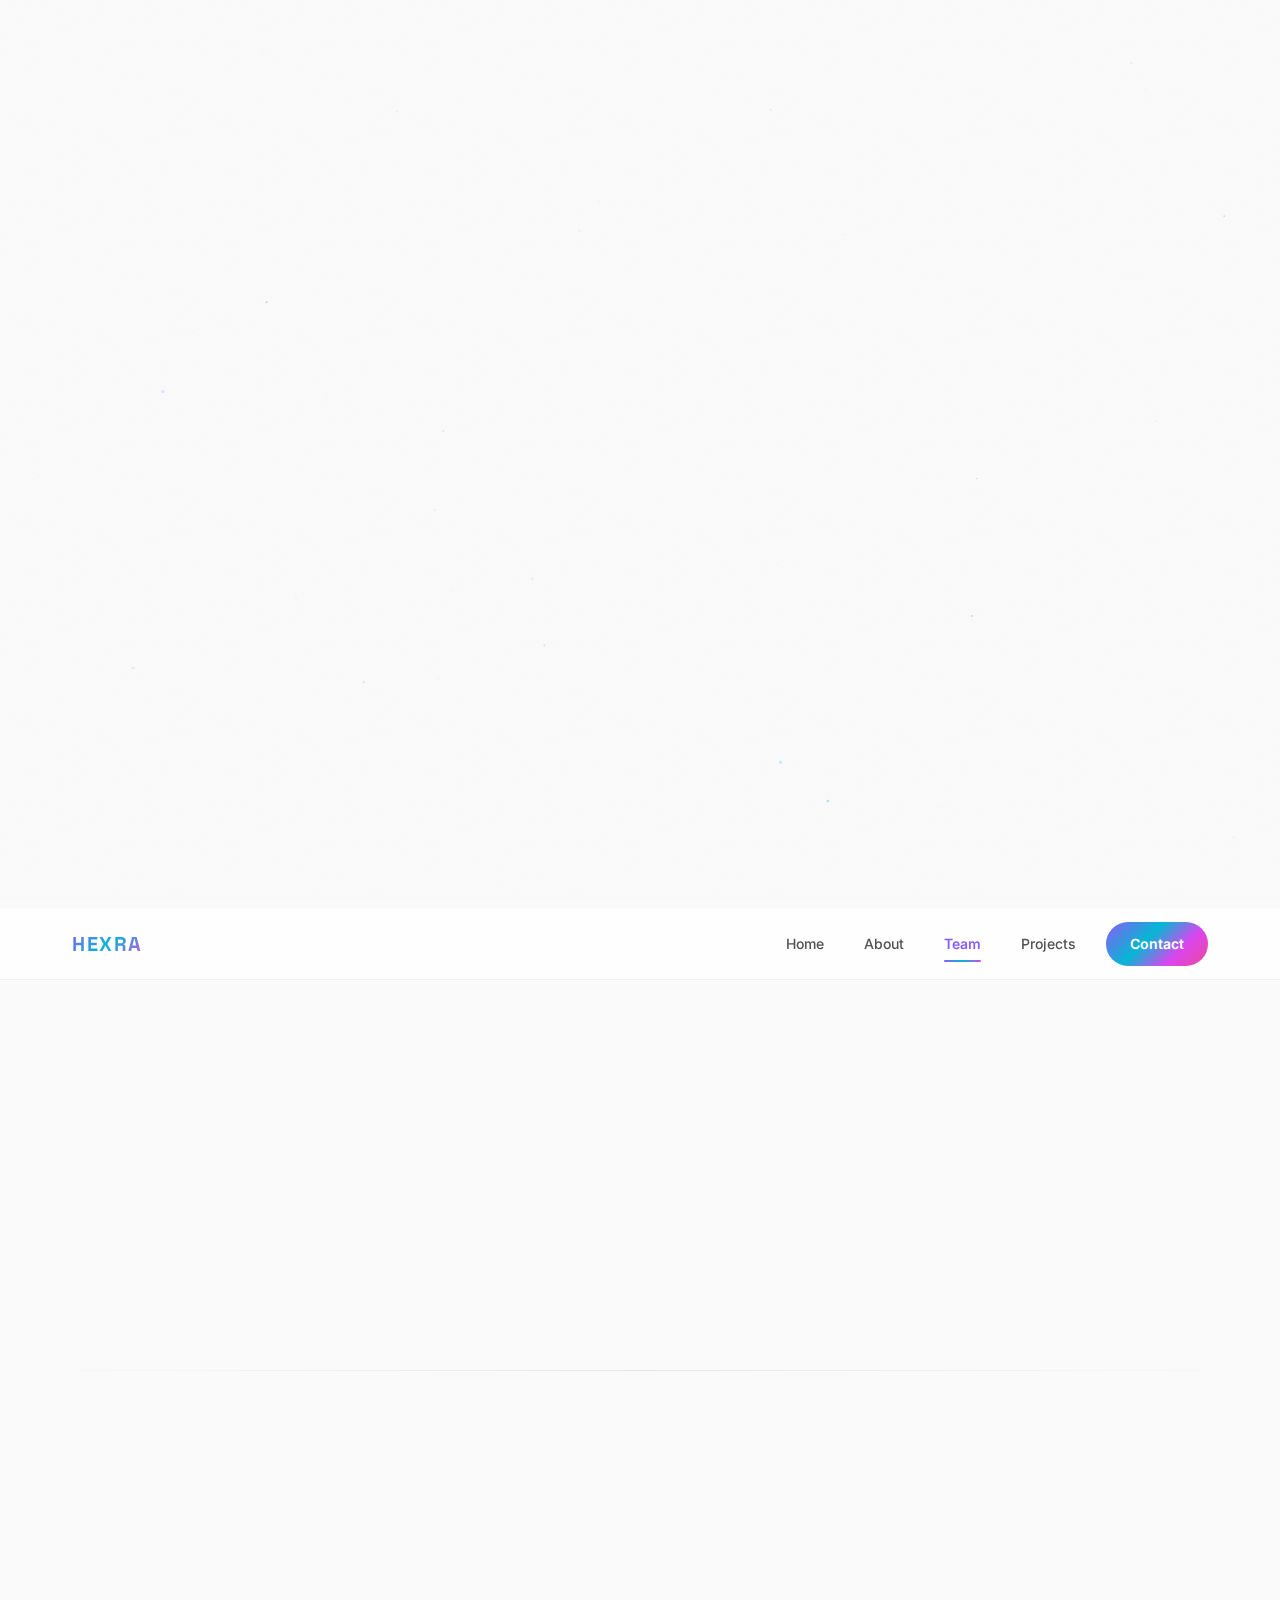
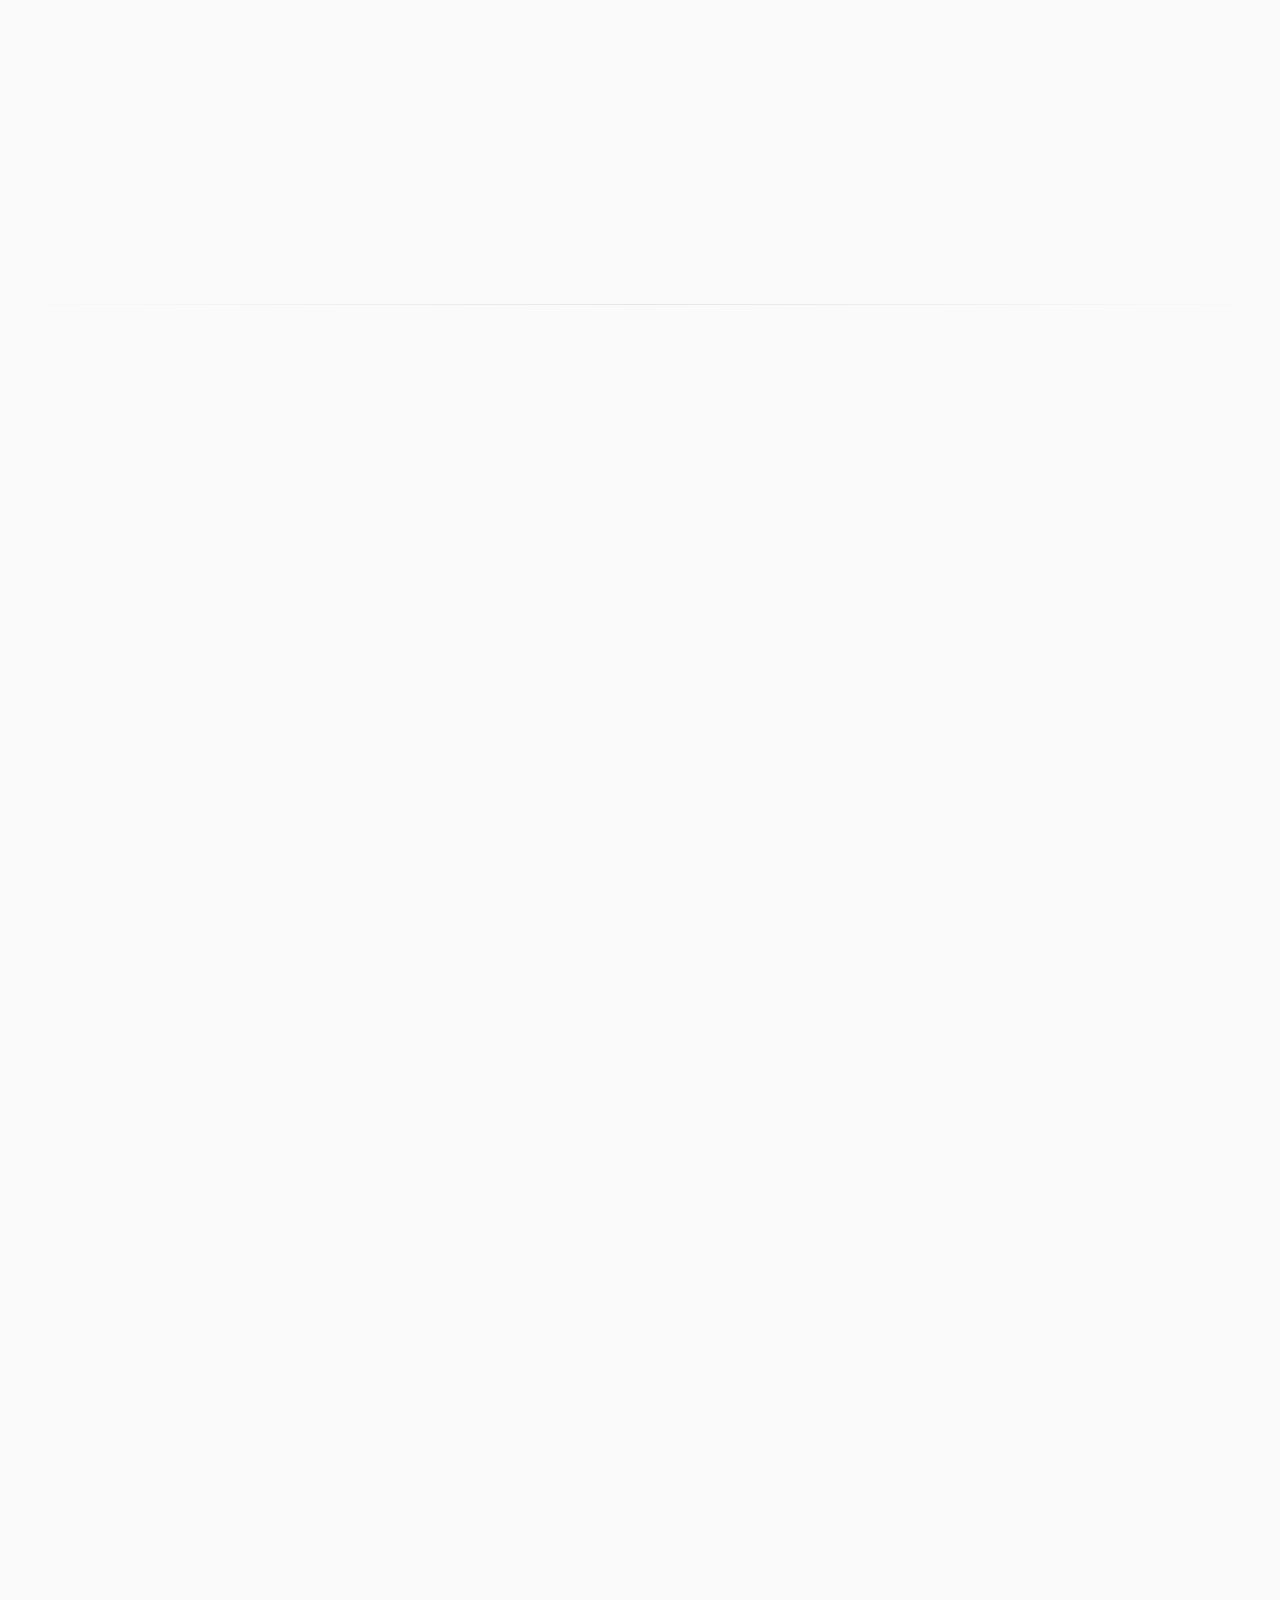
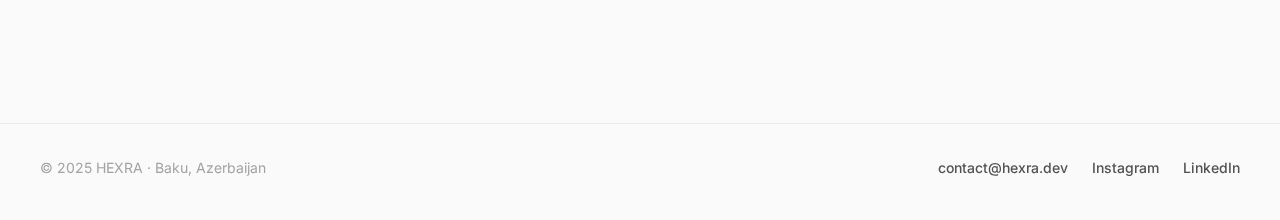
<file: team.html>
<!DOCTYPE html>
<html lang="en">
<head>
  <meta charset="UTF-8" />
  <meta name="viewport" content="width=device-width,initial-scale=1" />
  <title>Team — HEXRA</title>
  <meta name="description" content="Meet the founding team behind HEXRA — builders, engineers, and storytellers based in Baku." />
  <link rel="icon" href="hexra.png" type="image/png" />
  <link rel="stylesheet" href="css/style.css" />
</head>
<body>

<!-- ── Ambient layers ── -->
<canvas id="stars-canvas" aria-hidden="true"></canvas>
<div class="noise" aria-hidden="true"></div>
<div class="shapes" aria-hidden="true">
  <div class="shape shape--sq  s1"></div>
  <div class="shape shape--sq  s2"></div>
  <div class="shape shape--tri s3"></div>
  <div class="shape shape--hex s4"></div>
  <div class="shape shape--dia s5"></div>
  <div class="shape shape--pent s6"></div>
  <div class="shape shape--tri s7"></div>
  <div class="shape shape--sq  s8"></div>
</div>

<!-- ══════════════════════════════════════
     HEADER
     ══════════════════════════════════════ -->
<header class="header">
  <div class="container header__inner">
    <a href="index.html" class="brand">HEXRA</a>
    <button class="burger" aria-expanded="false" aria-label="Open navigation">
      <span></span><span></span><span></span>
    </button>
    <nav class="nav" id="nav">
      <a href="index.html"    class="nav__link">Home</a>
      <a href="about.html"    class="nav__link">About</a>
      <a href="team.html"     class="nav__link nav__link--active">Team</a>
      <a href="projects.html" class="nav__link">Projects</a>
      <a href="contact.html"  class="nav__link nav__link--cta">Contact</a>
    </nav>
  </div>
</header>

<!-- ══════════════════════════════════════
     PAGE HERO
     ══════════════════════════════════════ -->
<section class="page-hero">
  <div class="container">
    <div class="page-hero__tag reveal"><span class="dot"></span> The Team</div>
    <h1 class="page-hero__title reveal">The People <em>Behind HEXRA</em></h1>
    <p class="page-hero__desc reveal">
      A small, focused founding team with complementary skills — leadership, engineering, and communication —
      working together to turn bold ideas into shipped products.
    </p>
  </div>
</section>

<hr class="divider" />

<!-- ══════════════════════════════════════
     TEAM GRID
     ══════════════════════════════════════ -->
<section class="section">
  <div class="container">
    <div class="team-grid reveal-stagger">

      <!-- Shikhi -->
      <div class="card team-card reveal" data-tilt data-tilt-max="5" data-tilt-perspective="1200" data-tilt-scale="1.02">
        <div class="team-card__avatar">ŞI</div>
        <h3 class="team-card__name">Shikhi Ibrahimov</h3>
        <p class="team-card__role">Team Leader &amp; Founder</p>
        <div class="team-card__chips">
          <span class="chip">Leadership</span>
          <span class="chip">Vision</span>
          <span class="chip">Strategy</span>
          <span class="chip">Product</span>
        </div>
      </div>

      <!-- Gulustan -->
      <div class="card team-card reveal" data-tilt data-tilt-max="5" data-tilt-perspective="1200" data-tilt-scale="1.02">
        <div class="team-card__avatar">GN</div>
        <h3 class="team-card__name">Gulustan Nabiyeva</h3>
        <p class="team-card__role">Founder &amp; Software Engineer</p>
        <div class="team-card__chips">
          <span class="chip">Full-Stack</span>
          <span class="chip">Architecture</span>
          <span class="chip">AI/ML</span>
          <span class="chip">DevOps</span>
        </div>
      </div>

      <!-- Nasiba -->
      <div class="card team-card reveal" data-tilt data-tilt-max="5" data-tilt-perspective="1200" data-tilt-scale="1.02">
        <div class="team-card__avatar">NZ</div>
        <h3 class="team-card__name">Nasiba Zeynalli</h3>
        <p class="team-card__role">Founder &amp; Pitch Specialist</p>
        <div class="team-card__chips">
          <span class="chip">Pitching</span>
          <span class="chip">Storytelling</span>
          <span class="chip">Branding</span>
          <span class="chip">BD</span>
        </div>
      </div>

    </div>
  </div>
</section>

<hr class="divider" />

<!-- ══════════════════════════════════════
     CULTURE
     ══════════════════════════════════════ -->
<section class="section">
  <div class="container">
    <div class="section__header reveal" style="text-align:center;">
      <div class="section__tag" style="justify-content:center;"><span class="dot"></span> Culture</div>
      <h2 class="section__title">How We <em>Work Together</em></h2>
      <p class="section__sub" style="margin-inline:auto;">
        We're not a hierarchy — we're a crew. Every founder owns their domain, makes decisions autonomously,
        and ships with full accountability. We move fast, communicate openly, and trust each other's judgment.
      </p>
    </div>

    <div class="values-grid reveal-stagger" style="max-width:720px;margin:0 auto;grid-template-columns:1fr 1fr;">

      <div class="card value-card reveal">
        <div class="value-card__icon">🚀</div>
        <h3 class="value-card__title">Ship &gt; Slide Decks</h3>
        <p class="value-card__desc">We believe working software beats any presentation. Build it, demo it, iterate.</p>
      </div>

      <div class="card value-card reveal">
        <div class="value-card__icon">🧠</div>
        <h3 class="value-card__title">Radical Honesty</h3>
        <p class="value-card__desc">Feedback is direct and frequent. We'd rather hear a hard truth early than discover it in production.</p>
      </div>

      <div class="card value-card reveal">
        <div class="value-card__icon">🔥</div>
        <h3 class="value-card__title">Bias for Action</h3>
        <p class="value-card__desc">When in doubt, do something. The worst outcome of trying is learning; the worst outcome of waiting is nothing.</p>
      </div>

      <div class="card value-card reveal">
        <div class="value-card__icon">🎯</div>
        <h3 class="value-card__title">Deep Focus</h3>
        <p class="value-card__desc">No meetings that could be messages. No process that doesn't earn its keep. Protect the maker's schedule.</p>
      </div>

    </div>
  </div>
</section>

<!-- ══════════════════════════════════════
     CTA
     ══════════════════════════════════════ -->
<section class="section">
  <div class="container" style="text-align:center;">
    <div class="card contact-cta reveal" style="max-width:520px;margin:0 auto;" data-tilt data-tilt-max="4" data-tilt-perspective="1400">
      <h3 class="contact-cta__title">Want to work with us?</h3>
      <p class="contact-cta__desc">We're always looking for talented, driven people who want to build something meaningful.</p>
      <a href="contact.html" class="btn btn--primary">Get in Touch</a>
    </div>
  </div>
</section>

<!-- ══════════════════════════════════════
     FOOTER
     ══════════════════════════════════════ -->
<footer class="footer">
  <div class="container footer__inner">
    <span>© 2025 HEXRA · Baku, Azerbaijan</span>
    <div class="footer__links">
      <a href="mailto:contact@hexra.dev">contact@hexra.dev</a>
      <a href="https://instagram.com/hexra.az" target="_blank" rel="noopener">Instagram</a>
      <a href="https://linkedin.com/company/hexra" target="_blank" rel="noopener">LinkedIn</a>
    </div>
  </div>
</footer>

<script src="js/tilt.js"></script>
<script src="js/main.js"></script>
</body>
</html>
</file>
<file: css/style.css>
/* ============================================================
   HEXRA — Design System v4.0
   Swiss Poster × Tech Startup
   Space Grotesk + Inter · Iridescent blob accents
   Light/dark mode · Glassmorphism · Typography-led
   ============================================================ */

/* ── Font Imports ── */
@import url('https://fonts.googleapis.com/css2?family=Space+Grotesk:wght@400;500;600;700&family=Inter:wght@400;500;600;700&display=swap');

/* ════════════════════════════════════════════════════════
   DESIGN TOKENS
   ════════════════════════════════════════════════════════ */
:root {
  /* ── Color System ── */
  --white:        #ffffff;
  --black:        #0a0a0a;
  --gray-50:      #fafafa;
  --gray-100:     #f5f5f5;
  --gray-200:     #e5e5e5;
  --gray-300:     #d4d4d4;
  --gray-400:     #a3a3a3;
  --gray-500:     #737373;
  --gray-600:     #525252;
  --gray-700:     #404040;
  --gray-800:     #262626;
  --gray-900:     #171717;
  --gray-950:     #0a0a0a;

  /* Brand gradient (from reference) */
  --iris:         #8B5CF6;
  --iris-light:   #A78BFA;
  --cyan:         #06B6D4;
  --cyan-light:   #22D3EE;
  --magenta:      #D946EF;
  --magenta-light:#E879F9;
  --pink:         #EC4899;
  --blue:         #6366F1;

  /* Gradients (Averta iridescent blob reference) */
  --grad-iris:     linear-gradient(135deg, #8B5CF6, #6366F1);
  --grad-blob:     linear-gradient(135deg, #8B5CF6 0%, #06B6D4 40%, #D946EF 70%, #EC4899 100%);
  --grad-text:     linear-gradient(135deg, #8B5CF6, #06B6D4, #D946EF);
  --grad-glow:     radial-gradient(circle, rgba(139,92,246,.25), rgba(6,182,212,.15), rgba(217,70,239,.15), transparent 70%);
  --grad-card:     linear-gradient(135deg, rgba(139,92,246,.06), rgba(6,182,212,.04), rgba(217,70,239,.04));
  --grad-border:   linear-gradient(135deg, rgba(139,92,246,.25), rgba(6,182,212,.20), rgba(217,70,239,.25));

  /* ── Semantic (Light Mode Default) ── */
  --bg:           var(--white);
  --bg-page:      var(--gray-50);
  --bg-card:      rgba(255, 255, 255, .70);
  --bg-card-h:    rgba(255, 255, 255, .90);
  --bg-glass:     rgba(255, 255, 255, .55);
  --bg-header:    rgba(255, 255, 255, .80);

  --text-primary:   var(--gray-950);
  --text-secondary: var(--gray-600);
  --text-tertiary:  var(--gray-400);
  --text-inverse:   var(--white);

  --border:       rgba(0, 0, 0, .06);
  --border-card:  rgba(0, 0, 0, .08);
  --border-hover: rgba(139, 92, 246, .30);

  --shadow-sm:    0 1px 2px rgba(0,0,0,.04);
  --shadow:       0 4px 24px rgba(0,0,0,.06);
  --shadow-lg:    0 12px 48px rgba(0,0,0,.08);
  --shadow-glow:  0 8px 40px rgba(139,92,246,.12), 0 4px 20px rgba(6,182,212,.08);

  /* ── Typography — Space Grotesk + Inter ── */
  --font-display: "Space Grotesk", -apple-system, BlinkMacSystemFont, "Segoe UI", sans-serif;
  --font-body:    "Inter", -apple-system, BlinkMacSystemFont, "Segoe UI", sans-serif;
  --font-mono:    "SF Mono", "Fira Code", "Cascadia Code", monospace;

  /* Type Scale */
  --text-xs:    .75rem;
  --text-sm:    .875rem;
  --text-base:  1rem;
  --text-lg:    1.125rem;
  --text-xl:    1.25rem;
  --text-2xl:   1.5rem;
  --text-3xl:   2rem;
  --text-4xl:   2.5rem;
  --text-5xl:   3.5rem;
  --text-6xl:   4.5rem;
  --text-hero:  clamp(4rem, 12vw, 9rem);

  /* Spacing Scale */
  --space-1:  4px;
  --space-2:  8px;
  --space-3:  12px;
  --space-4:  16px;
  --space-5:  20px;
  --space-6:  24px;
  --space-8:  32px;
  --space-10: 40px;
  --space-12: 48px;
  --space-16: 64px;
  --space-20: 80px;
  --space-24: 96px;
  --space-32: 128px;

  /* Layout */
  --radius-sm:   8px;
  --radius:      12px;
  --radius-lg:   16px;
  --radius-xl:   24px;
  --radius-2xl:  32px;
  --radius-full: 999px;
  --max-w:       1200px;
  --max-w-narrow: 800px;
  --header-h:    72px;

  /* Motion */
  --ease:        cubic-bezier(0.16, 1, 0.3, 1);
  --ease-out:    cubic-bezier(0, 0, 0.2, 1);
  --ease-spring: cubic-bezier(0.34, 1.56, 0.64, 1);
  --duration:    .3s;
  --duration-lg: .6s;
}


/* ════════════════════════════════════════════════════════
   DARK MODE
   ════════════════════════════════════════════════════════ */
[data-theme="dark"] {
  --bg:            #08080c;
  --bg-page:       #0c0c12;
  --bg-card:       rgba(20, 20, 30, .60);
  --bg-card-h:     rgba(28, 28, 42, .70);
  --bg-glass:      rgba(20, 20, 30, .50);
  --bg-header:     rgba(8, 8, 12, .82);

  --text-primary:   #f0eef5;
  --text-secondary: #9d97b8;
  --text-tertiary:  #5c5674;
  --text-inverse:   #08080c;

  --border:        rgba(255, 255, 255, .06);
  --border-card:   rgba(255, 255, 255, .08);
  --border-hover:  rgba(139, 92, 246, .35);

  --shadow-sm:     0 1px 2px rgba(0,0,0,.20);
  --shadow:        0 4px 24px rgba(0,0,0,.30);
  --shadow-lg:     0 12px 48px rgba(0,0,0,.40);
  --shadow-glow:   0 8px 40px rgba(139,92,246,.18), 0 4px 20px rgba(6,182,212,.10);
}


/* ════════════════════════════════════════════════════════
   RESET
   ════════════════════════════════════════════════════════ */
*, *::before, *::after { box-sizing: border-box; margin: 0; padding: 0; }
html { scroll-behavior: smooth; -webkit-text-size-adjust: 100%; }

body {
  font-family: var(--font-body);
  font-size: var(--text-base);
  color: var(--text-primary);
  background: var(--bg-page);
  line-height: 1.7;
  overflow-x: hidden;
  min-height: 100vh;
  -webkit-font-smoothing: antialiased;
  -moz-osx-font-smoothing: grayscale;
}

a {
  text-decoration: none; color: inherit;
  transition: color var(--duration) var(--ease);
}
img  { max-width: 100%; display: block; }
ul   { list-style: none; }
button { font: inherit; cursor: pointer; border: none; background: none; color: inherit; }

::selection {
  background: var(--iris);
  color: var(--white);
}


/* ════════════════════════════════════════════════════════
   AMBIENT — IRIDESCENT BLOB + NOISE
   ════════════════════════════════════════════════════════ */
.blob {
  position: fixed;
  width: 600px; height: 600px;
  border-radius: 50%;
  filter: blur(100px);
  opacity: .30;
  z-index: 0;
  pointer-events: none;
  animation: blob-float 20s ease-in-out infinite;
}
.blob--1 {
  top: -120px; left: -80px;
  background: radial-gradient(circle, rgba(139,92,246,.50), rgba(6,182,212,.30), transparent 70%);
}
.blob--2 {
  bottom: -200px; right: -120px;
  background: radial-gradient(circle, rgba(217,70,239,.35), rgba(236,72,153,.25), transparent 70%);
  animation-delay: -8s;
}
.blob--3 {
  top: 40%; left: 55%;
  width: 400px; height: 400px;
  background: radial-gradient(circle, rgba(6,182,212,.25), rgba(99,102,241,.15), transparent 70%);
  animation-delay: -14s;
}

@keyframes blob-float {
  0%, 100% { transform: translate(0, 0) scale(1); }
  25%      { transform: translate(30px, -40px) scale(1.05); }
  50%      { transform: translate(-20px, 20px) scale(.95); }
  75%      { transform: translate(15px, 30px) scale(1.02); }
}

/* Noise texture */
.noise {
  position: fixed; inset: 0; z-index: 1; pointer-events: none; opacity: .025;
  background-image: url("data:image/svg+xml,%3Csvg viewBox='0 0 256 256' xmlns='http://www.w3.org/2000/svg'%3E%3Cfilter id='n'%3E%3CfeTurbulence type='fractalNoise' baseFrequency='.8' numOctaves='4' stitchTiles='stitch'/%3E%3C/filter%3E%3Crect width='100%25' height='100%25' filter='url(%23n)'/%3E%3C/svg%3E");
  background-repeat: repeat; background-size: 200px;
}

[data-theme="dark"] .noise { opacity: .015; }
[data-theme="dark"] .blob { opacity: .20; }


/* ════════════════════════════════════════════════════════
   LAYOUT
   ════════════════════════════════════════════════════════ */
.container {
  width: 100%;
  max-width: var(--max-w);
  margin-inline: auto;
  padding-inline: var(--space-8);
}


/* ════════════════════════════════════════════════════════
   HEADER — Sticky blur navbar
   ════════════════════════════════════════════════════════ */
.header {
  position: sticky; top: 0; z-index: 100; width: 100%;
  height: var(--header-h);
  background: var(--bg-header);
  backdrop-filter: blur(24px) saturate(1.5);
  -webkit-backdrop-filter: blur(24px) saturate(1.5);
  border-bottom: 1px solid var(--border);
  transition: box-shadow var(--duration-lg) var(--ease), border-color var(--duration) var(--ease);
}
.header--scrolled {
  box-shadow: var(--shadow);
  border-color: var(--border-card);
}

.header__inner {
  display: flex; align-items: center; justify-content: space-between;
  height: 100%; gap: var(--space-6);
}

/* Brand */
.brand {
  font-family: var(--font-display);
  font-size: var(--text-xl);
  font-weight: 700;
  letter-spacing: .08em;
  text-transform: uppercase;
  background: var(--grad-text);
  -webkit-background-clip: text; background-clip: text;
  -webkit-text-fill-color: transparent;
  transition: filter var(--duration);
}
.brand:hover { filter: brightness(1.15); }

/* Nav */
.nav { display: flex; align-items: center; gap: var(--space-1); }

.nav__link {
  padding: 8px 18px; border-radius: var(--radius-full);
  font-family: var(--font-body);
  font-size: var(--text-sm); font-weight: 500;
  color: var(--text-secondary);
  transition: color var(--duration), background var(--duration);
  position: relative;
}
.nav__link:hover {
  color: var(--text-primary);
  background: rgba(139, 92, 246, .06);
}
.nav__link--active {
  color: var(--iris);
  font-weight: 600;
}
.nav__link:focus-visible {
  outline: 2px solid var(--iris);
  outline-offset: 2px;
}

/* Underline animation for nav links */
.nav__link::after {
  content: "";
  position: absolute; bottom: 2px; left: 18px; right: 18px;
  height: 2px; border-radius: 1px;
  background: var(--grad-text);
  transform: scaleX(0);
  transform-origin: right;
  transition: transform var(--duration) var(--ease);
}
.nav__link:hover::after,
.nav__link--active::after {
  transform: scaleX(1);
  transform-origin: left;
}

/* CTA nav link */
.nav__link--cta {
  margin-left: var(--space-2);
  padding: 10px 24px;
  background: var(--grad-blob);
  color: var(--white) !important;
  font-weight: 600;
  border-radius: var(--radius-full);
  transition: transform var(--duration) var(--ease), box-shadow var(--duration), filter var(--duration);
  -webkit-text-fill-color: var(--white);
}
.nav__link--cta::after { display: none; }
.nav__link--cta:hover {
  transform: translateY(-2px);
  box-shadow: var(--shadow-glow);
  filter: brightness(1.08);
  background: var(--grad-blob);
}

/* Burger */
.burger {
  display: none;
  width: 44px; height: 44px;
  border-radius: var(--radius);
  border: 1px solid var(--border);
  background: var(--bg-card);
  flex-direction: column; align-items: center; justify-content: center; gap: 5px;
}
.burger span {
  display: block; width: 20px; height: 2px; border-radius: 2px;
  background: var(--text-primary);
  transition: transform var(--duration) var(--ease), opacity var(--duration);
}
.burger[aria-expanded="true"] span:nth-child(1) { transform: translateY(7px) rotate(45deg); }
.burger[aria-expanded="true"] span:nth-child(2) { opacity: 0; }
.burger[aria-expanded="true"] span:nth-child(3) { transform: translateY(-7px) rotate(-45deg); }


/* ════════════════════════════════════════════════════════
   BUTTONS
   ════════════════════════════════════════════════════════ */
.btn {
  display: inline-flex; align-items: center; justify-content: center; gap: 10px;
  padding: 14px 32px;
  border-radius: var(--radius-full);
  font-family: var(--font-display);
  font-weight: 600; font-size: var(--text-sm);
  letter-spacing: .02em;
  border: 1.5px solid transparent;
  cursor: pointer;
  transition: transform var(--duration) var(--ease), box-shadow var(--duration), filter var(--duration), border-color var(--duration);
  position: relative;
}
.btn:hover { transform: translateY(-2px); }
.btn:active { transform: translateY(0); }
.btn:focus-visible { outline: 2px solid var(--iris); outline-offset: 3px; }
.btn:disabled {
  opacity: .5; pointer-events: none;
}

/* Primary — gradient */
.btn--primary {
  background: var(--grad-blob);
  color: var(--white);
  box-shadow: var(--shadow-glow);
}
.btn--primary:hover {
  box-shadow: 0 14px 52px rgba(139,92,246,.25), 0 6px 24px rgba(6,182,212,.15);
  filter: brightness(1.05);
}

/* Secondary — glass */
.btn--secondary {
  background: var(--bg-glass);
  color: var(--text-primary);
  border-color: var(--border-card);
  backdrop-filter: blur(12px);
  box-shadow: var(--shadow-sm);
}
.btn--secondary:hover {
  border-color: var(--border-hover);
  box-shadow: var(--shadow);
}

/* Ghost / Outline */
.btn--outline {
  background: transparent;
  color: var(--text-primary);
  border-color: var(--border-card);
}
.btn--outline:hover {
  border-color: var(--border-hover);
  background: rgba(139, 92, 246, .04);
  box-shadow: var(--shadow-sm);
}

.btn--lg {
  padding: 16px 40px;
  font-size: var(--text-base);
  border-radius: var(--radius-full);
}


/* ════════════════════════════════════════════════════════
   BADGES / TAGS
   ════════════════════════════════════════════════════════ */
.badge {
  display: inline-flex; align-items: center; gap: 8px;
  padding: 6px 16px; border-radius: var(--radius-full);
  font-family: var(--font-display);
  font-size: var(--text-xs); font-weight: 600;
  letter-spacing: .06em; text-transform: uppercase;
}
.badge--iris {
  color: var(--iris);
  background: rgba(139, 92, 246, .08);
  border: 1px solid rgba(139, 92, 246, .15);
}
.badge--cyan {
  color: var(--cyan);
  background: rgba(6, 182, 212, .08);
  border: 1px solid rgba(6, 182, 212, .15);
}
.badge--magenta {
  color: var(--magenta);
  background: rgba(217, 70, 239, .08);
  border: 1px solid rgba(217, 70, 239, .15);
}

.badge .dot {
  width: 6px; height: 6px; border-radius: 50%;
  background: currentColor;
  box-shadow: 0 0 10px currentColor;
  animation: dot-pulse 2.2s ease-in-out infinite;
}
@keyframes dot-pulse {
  0%, 100% { opacity: 1; transform: scale(1); }
  50%      { opacity: .35; transform: scale(.6); }
}


/* ════════════════════════════════════════════════════════
   PAGE HERO (inner pages)
   ════════════════════════════════════════════════════════ */
.page-hero {
  position: relative; z-index: 2;
  padding: var(--space-24) 0 var(--space-16);
  text-align: center;
}
.page-hero__tag {
  margin-bottom: var(--space-6);
}
.page-hero__title {
  font-family: var(--font-display);
  font-size: clamp(2.2rem, 5vw, var(--text-5xl));
  font-weight: 700; line-height: 1.1;
  letter-spacing: -.02em;
  margin-bottom: var(--space-5);
}
.page-hero__title em {
  font-style: normal;
  background: var(--grad-text);
  -webkit-background-clip: text; background-clip: text;
  -webkit-text-fill-color: transparent;
}
.page-hero__desc {
  max-width: 56ch; margin: 0 auto;
  color: var(--text-secondary);
  font-size: var(--text-lg); line-height: 1.8;
}


/* ════════════════════════════════════════════════════════
   HOME HERO — Poster Typography
   ════════════════════════════════════════════════════════ */
.home-hero {
  position: relative; z-index: 2;
  display: flex; flex-direction: column; align-items: center; justify-content: center;
  text-align: center;
  min-height: calc(100vh - var(--header-h));
  padding: var(--space-16) var(--space-8) var(--space-20);
}

/* Huge poster title */
.home-hero__title {
  font-family: var(--font-display);
  font-size: var(--text-hero);
  font-weight: 700;
  line-height: .9;
  letter-spacing: -.03em;
  text-transform: uppercase;
  background: var(--grad-blob);
  -webkit-background-clip: text; background-clip: text;
  -webkit-text-fill-color: transparent;
  background-size: 200% 200%;
  animation: grad-shift 10s ease-in-out infinite;
  margin-bottom: var(--space-8);
  position: relative;
}
@keyframes grad-shift {
  0%   { background-position: 0% 50%; }
  50%  { background-position: 100% 50%; }
  100% { background-position: 0% 50%; }
}

.home-hero__tag {
  margin-bottom: var(--space-10);
}

.home-hero__sub {
  font-family: var(--font-body);
  font-size: clamp(var(--text-lg), 2vw, var(--text-xl));
  color: var(--text-secondary);
  line-height: 1.8;
  max-width: 52ch;
  margin: 0 auto var(--space-12);
}
.home-hero__sub strong {
  color: var(--text-primary);
  font-weight: 600;
}

.home-hero__actions {
  display: flex; flex-wrap: wrap; gap: var(--space-4); justify-content: center;
}

/* Stats */
.home-stats {
  display: grid; grid-template-columns: repeat(3, 1fr); gap: var(--space-5);
  margin-top: var(--space-20); width: 100%; max-width: 760px;
}
.home-stat {
  padding: var(--space-8) var(--space-6);
  border-radius: var(--radius-xl);
  border: 1px solid var(--border-card);
  background: var(--bg-glass);
  backdrop-filter: blur(20px);
  -webkit-backdrop-filter: blur(20px);
  text-align: center;
  transition: border-color var(--duration), box-shadow var(--duration), transform var(--duration) var(--ease);
}
.home-stat:hover {
  border-color: var(--border-hover);
  box-shadow: var(--shadow-glow);
  transform: translateY(-6px);
}
.home-stat__num {
  display: block;
  font-family: var(--font-display);
  font-size: var(--text-3xl); font-weight: 700;
  background: var(--grad-text);
  -webkit-background-clip: text; background-clip: text;
  -webkit-text-fill-color: transparent;
  margin-bottom: var(--space-2);
  letter-spacing: -.02em;
}
.home-stat__label {
  font-size: var(--text-sm);
  color: var(--text-secondary);
  font-weight: 500;
}


/* ════════════════════════════════════════════════════════
   MARQUEE
   ════════════════════════════════════════════════════════ */
.marquee {
  border-top: 1px solid var(--border);
  border-bottom: 1px solid var(--border);
  padding: var(--space-5) 0;
  overflow: hidden; white-space: nowrap;
  position: relative; z-index: 2;
}
.marquee__track {
  display: inline-flex; gap: var(--space-12);
  animation: marquee-scroll 30s linear infinite;
  font-family: var(--font-display);
  font-size: var(--text-xs); font-weight: 600;
  color: var(--text-tertiary);
  letter-spacing: .1em; text-transform: uppercase;
}
@keyframes marquee-scroll {
  0%   { transform: translateX(0); }
  100% { transform: translateX(-50%); }
}


/* ════════════════════════════════════════════════════════
   CARDS — Glassmorphism
   ════════════════════════════════════════════════════════ */
.card {
  padding: var(--space-8);
  border-radius: var(--radius-xl);
  border: 1px solid var(--border-card);
  background: var(--bg-glass);
  backdrop-filter: blur(20px);
  -webkit-backdrop-filter: blur(20px);
  position: relative; overflow: hidden;
  transition: border-color var(--duration), box-shadow var(--duration-lg), transform var(--duration) var(--ease);
}
/* Gradient shine on hover */
.card::before {
  content: ""; position: absolute; inset: 0;
  border-radius: inherit;
  background: var(--grad-card);
  opacity: 0; transition: opacity var(--duration-lg);
  pointer-events: none;
}
.card:hover {
  border-color: var(--border-hover);
  box-shadow: var(--shadow-lg);
  transform: translateY(-4px);
}
.card:hover::before { opacity: 1; }
.card[data-tilt]:hover { transform: none; }


/* ════════════════════════════════════════════════════════
   SECTION LAYOUT
   ════════════════════════════════════════════════════════ */
.section {
  position: relative; z-index: 2;
  padding: var(--space-24) 0;
}
.section__header {
  margin-bottom: var(--space-12);
}
.section__tag {
  display: inline-flex; align-items: center; gap: 8px;
  font-family: var(--font-display);
  font-size: var(--text-xs); font-weight: 700;
  letter-spacing: .08em; text-transform: uppercase;
  color: var(--iris);
  margin-bottom: var(--space-4);
}
.section__tag .dot {
  width: 6px; height: 6px; border-radius: 50%;
  background: var(--iris);
  box-shadow: 0 0 12px rgba(139,92,246,.40);
}
.section__title {
  font-family: var(--font-display);
  font-size: clamp(var(--text-2xl), 4vw, var(--text-4xl));
  font-weight: 700; line-height: 1.1;
  letter-spacing: -.02em;
  margin-bottom: var(--space-4);
}
.section__title em {
  font-style: normal;
  background: var(--grad-text);
  -webkit-background-clip: text; background-clip: text;
  -webkit-text-fill-color: transparent;
}
.section__sub {
  max-width: 56ch; color: var(--text-secondary);
  font-size: var(--text-base); line-height: 1.8;
}

.divider {
  width: 100%; height: 1px; border: none;
  background: linear-gradient(90deg, transparent, var(--border-card), transparent);
  position: relative; z-index: 2;
}


/* ════════════════════════════════════════════════════════
   HOME — PREVIEW CARDS
   ════════════════════════════════════════════════════════ */
.preview-grid {
  display: grid; grid-template-columns: repeat(3, 1fr); gap: var(--space-6);
}
.preview-card { padding: var(--space-10) var(--space-8); text-align: center; }

.preview-card__icon {
  width: 60px; height: 60px; border-radius: var(--radius-lg);
  margin: 0 auto var(--space-6);
  display: grid; place-items: center;
  font-size: 1.5rem;
  background: rgba(139,92,246,.06);
  border: 1px solid rgba(139,92,246,.12);
  color: var(--iris);
  transition: transform var(--duration) var(--ease-spring), box-shadow var(--duration);
}
.preview-card:hover .preview-card__icon {
  transform: scale(1.08) translateY(-2px);
  box-shadow: 0 8px 24px rgba(139,92,246,.12);
}
.preview-card:nth-child(2) .preview-card__icon {
  background: rgba(6,182,212,.06); border-color: rgba(6,182,212,.12); color: var(--cyan);
}
.preview-card:nth-child(2):hover .preview-card__icon {
  box-shadow: 0 8px 24px rgba(6,182,212,.12);
}
.preview-card:nth-child(3) .preview-card__icon {
  background: rgba(217,70,239,.06); border-color: rgba(217,70,239,.12); color: var(--magenta);
}
.preview-card:nth-child(3):hover .preview-card__icon {
  box-shadow: 0 8px 24px rgba(217,70,239,.12);
}

.preview-card__title {
  font-family: var(--font-display);
  font-size: var(--text-lg); font-weight: 700;
  margin-bottom: var(--space-3);
  letter-spacing: -.01em;
}
.preview-card__desc {
  font-size: var(--text-sm); color: var(--text-secondary);
  line-height: 1.75; margin-bottom: var(--space-5);
}
.preview-card__link {
  font-family: var(--font-display);
  font-size: var(--text-sm); font-weight: 600;
  background: var(--grad-text);
  -webkit-background-clip: text; background-clip: text;
  -webkit-text-fill-color: transparent;
  transition: filter var(--duration);
}
.preview-card__link:hover { filter: brightness(1.3); }
.preview-card__link::after { content: " \2192"; }


/* ════════════════════════════════════════════════════════
   ABOUT PAGE
   ════════════════════════════════════════════════════════ */
.values-grid {
  display: grid; grid-template-columns: repeat(3, 1fr); gap: var(--space-6);
  margin-bottom: var(--space-16);
}
.value-card { padding: var(--space-8); }
.value-card__icon {
  width: 52px; height: 52px; border-radius: var(--radius-lg);
  margin-bottom: var(--space-5);
  display: grid; place-items: center;
  font-size: 1.3rem;
  transition: transform var(--duration) var(--ease-spring);
}
.value-card:hover .value-card__icon {
  transform: scale(1.1) translateY(-2px);
}
.value-card:nth-child(3n+1) .value-card__icon {
  color: var(--iris); background: rgba(139,92,246,.06); border: 1px solid rgba(139,92,246,.12);
}
.value-card:nth-child(3n+2) .value-card__icon {
  color: var(--cyan); background: rgba(6,182,212,.06); border: 1px solid rgba(6,182,212,.12);
}
.value-card:nth-child(3n+3) .value-card__icon {
  color: var(--magenta); background: rgba(217,70,239,.06); border: 1px solid rgba(217,70,239,.12);
}
.value-card__title {
  font-family: var(--font-display);
  font-size: var(--text-base); font-weight: 700;
  margin-bottom: var(--space-2);
  letter-spacing: -.01em;
}
.value-card__desc {
  font-size: var(--text-sm); color: var(--text-secondary); line-height: 1.8;
}

/* KPIs */
.kpi-row {
  display: grid; grid-template-columns: repeat(4, 1fr); gap: var(--space-5);
}
.kpi-card { padding: var(--space-8); text-align: center; }
.kpi-card__val {
  display: block;
  font-family: var(--font-display);
  font-size: var(--text-2xl); font-weight: 700;
  margin-bottom: var(--space-3);
  letter-spacing: -.02em;
  background: var(--grad-text);
  -webkit-background-clip: text; background-clip: text;
  -webkit-text-fill-color: transparent;
}
.kpi-card__label {
  font-size: var(--text-sm); color: var(--text-secondary); line-height: 1.6;
}

/* Story */
.story-block {
  max-width: var(--max-w-narrow);
  margin: 0 auto;
  padding: var(--space-12) 0;
}
.story-block p {
  font-size: var(--text-lg); line-height: 1.9;
  color: var(--text-secondary);
  margin-bottom: var(--space-6);
}
.story-block p:last-child { margin-bottom: 0; }
.story-block strong { color: var(--text-primary); font-weight: 600; }


/* ════════════════════════════════════════════════════════
   TEAM PAGE
   ════════════════════════════════════════════════════════ */
.team-grid {
  display: grid; grid-template-columns: repeat(3, 1fr); gap: var(--space-6);
}
.team-card { padding: var(--space-10) var(--space-8); text-align: center; }

.team-card__avatar {
  width: 80px; height: 80px;
  border-radius: var(--radius-xl);
  display: grid; place-items: center;
  margin: 0 auto var(--space-6);
  font-family: var(--font-display);
  font-size: var(--text-sm); font-weight: 700;
  letter-spacing: .05em;
  background: var(--grad-blob);
  color: var(--white);
  box-shadow: var(--shadow-glow);
  transition: transform var(--duration) var(--ease-spring), box-shadow var(--duration);
}
.team-card:hover .team-card__avatar {
  transform: scale(1.08);
  box-shadow: 0 12px 48px rgba(139,92,246,.25), 0 6px 20px rgba(6,182,212,.12);
}

.team-card__name {
  font-family: var(--font-display);
  font-size: var(--text-lg); font-weight: 700;
  margin-bottom: var(--space-2);
  letter-spacing: -.01em;
}
.team-card__role {
  font-size: var(--text-sm); color: var(--text-secondary);
  margin-bottom: var(--space-5);
}
.team-card__chips {
  display: flex; flex-wrap: wrap; gap: var(--space-2); justify-content: center;
}

.chip {
  padding: 5px 14px; border-radius: var(--radius-full);
  font-family: var(--font-display);
  font-size: var(--text-xs); font-weight: 600;
  letter-spacing: .02em;
  color: var(--iris);
  background: rgba(139,92,246,.06);
  border: 1px solid rgba(139,92,246,.12);
  transition: border-color var(--duration), background var(--duration), transform var(--duration) var(--ease);
}
.chip:hover {
  border-color: rgba(139,92,246,.30);
  background: rgba(139,92,246,.10);
  transform: translateY(-1px);
}
.team-card:nth-child(2) .chip {
  color: var(--cyan); background: rgba(6,182,212,.06); border-color: rgba(6,182,212,.12);
}
.team-card:nth-child(2) .chip:hover {
  border-color: rgba(6,182,212,.30); background: rgba(6,182,212,.10);
}
.team-card:nth-child(3) .chip {
  color: var(--magenta); background: rgba(217,70,239,.06); border-color: rgba(217,70,239,.12);
}
.team-card:nth-child(3) .chip:hover {
  border-color: rgba(217,70,239,.30); background: rgba(217,70,239,.10);
}


/* ════════════════════════════════════════════════════════
   PROJECTS PAGE
   ════════════════════════════════════════════════════════ */
.projects-grid {
  display: grid;
  grid-template-columns: repeat(auto-fit, minmax(340px, 1fr));
  gap: var(--space-6);
}
.project-card {
  padding: var(--space-8);
  display: flex; flex-direction: column; gap: var(--space-5);
}
/* Gradient top accent */
.project-card::after {
  content: ""; position: absolute; top: 0; left: 0; right: 0; height: 3px;
  background: var(--grad-blob);
  opacity: 0; transition: opacity var(--duration-lg);
  border-radius: var(--radius-xl) var(--radius-xl) 0 0;
}
.project-card:hover::after { opacity: 1; }

.project-card__badge {
  width: fit-content;
}
.project-card__badge--beta {
  color: var(--cyan); background: rgba(6,182,212,.08); border-color: rgba(6,182,212,.15);
}
.project-card__badge--val {
  color: var(--magenta); background: rgba(217,70,239,.08); border-color: rgba(217,70,239,.15);
}

.project-card__title {
  font-family: var(--font-display);
  font-size: var(--text-xl); font-weight: 700; letter-spacing: -.01em;
}
.project-card__desc {
  font-size: var(--text-sm); color: var(--text-secondary); line-height: 1.8;
}

.project-card__list { display: grid; gap: var(--space-3); }
.project-card__list li {
  display: flex; align-items: center; gap: var(--space-3);
  font-size: var(--text-sm); color: var(--text-secondary);
}
.project-card__list li::before {
  content: ""; flex-shrink: 0;
  width: 6px; height: 6px; border-radius: 50%;
  background: var(--iris);
  box-shadow: 0 0 10px rgba(139,92,246,.30);
}
.project-card:nth-child(2) .project-card__list li::before {
  background: var(--cyan); box-shadow: 0 0 10px rgba(6,182,212,.30);
}
.project-card:nth-child(3) .project-card__list li::before {
  background: var(--magenta); box-shadow: 0 0 10px rgba(217,70,239,.30);
}


/* ════════════════════════════════════════════════════════
   TOOLS GRID
   ════════════════════════════════════════════════════════ */
.tools-grid {
  display: grid;
  grid-template-columns: repeat(auto-fit, minmax(240px, 1fr));
  gap: var(--space-6);
}
.tool-card { padding: var(--space-8); }
.tool-card__icon {
  width: 52px; height: 52px; border-radius: var(--radius-lg);
  margin-bottom: var(--space-5);
  display: grid; place-items: center;
  font-size: 1.2rem;
  transition: transform var(--duration) var(--ease-spring);
}
.tool-card:hover .tool-card__icon {
  transform: scale(1.1) translateY(-2px);
}
.tool-card:nth-child(3n+1) .tool-card__icon {
  color: var(--iris); background: rgba(139,92,246,.06); border: 1px solid rgba(139,92,246,.12);
}
.tool-card:nth-child(3n+2) .tool-card__icon {
  color: var(--cyan); background: rgba(6,182,212,.06); border: 1px solid rgba(6,182,212,.12);
}
.tool-card:nth-child(3n+3) .tool-card__icon {
  color: var(--magenta); background: rgba(217,70,239,.06); border: 1px solid rgba(217,70,239,.12);
}
.tool-card__title {
  font-family: var(--font-display);
  font-size: var(--text-base); font-weight: 700;
  margin-bottom: var(--space-2);
  letter-spacing: -.01em;
}
.tool-card__desc {
  font-size: var(--text-sm); color: var(--text-secondary); line-height: 1.7;
}


/* ════════════════════════════════════════════════════════
   CONTACT PAGE
   ════════════════════════════════════════════════════════ */
.contact-grid {
  display: grid; grid-template-columns: 1fr 1fr; gap: var(--space-10);
  align-items: start;
}

.contact-info { display: flex; flex-direction: column; gap: var(--space-8); }
.contact-info__label {
  font-family: var(--font-display);
  font-size: var(--text-xs); font-weight: 700;
  text-transform: uppercase; letter-spacing: .08em;
  margin-bottom: var(--space-2);
  background: var(--grad-text);
  -webkit-background-clip: text; background-clip: text;
  -webkit-text-fill-color: transparent;
}
.contact-info__value {
  font-size: var(--text-base); color: var(--text-secondary); line-height: 1.7;
}
.contact-info__value a {
  color: var(--text-primary); font-weight: 500;
  transition: color var(--duration);
}
.contact-info__value a:hover { color: var(--iris); }

.social-grid {
  display: flex; flex-wrap: wrap; gap: var(--space-3);
  margin-top: var(--space-2);
}
.social-btn {
  display: inline-flex; align-items: center; gap: 10px;
  padding: 14px 24px; border-radius: var(--radius-lg);
  border: 1px solid var(--border-card);
  background: var(--bg-glass);
  backdrop-filter: blur(12px);
  font-size: var(--text-sm); font-weight: 600; color: var(--text-primary);
  transition: border-color var(--duration), transform var(--duration) var(--ease), box-shadow var(--duration);
}
.social-btn:hover {
  border-color: var(--border-hover);
  transform: translateY(-2px);
  box-shadow: var(--shadow-glow);
}
.social-btn__icon { font-size: 1.1rem; }

/* Contact CTA card */
.contact-cta { padding: var(--space-10); text-align: center; }
.contact-cta__title {
  font-family: var(--font-display);
  font-size: var(--text-xl); font-weight: 700;
  margin-bottom: var(--space-4);
  letter-spacing: -.01em;
}
.contact-cta__desc {
  color: var(--text-secondary);
  font-size: var(--text-base); line-height: 1.8;
  margin-bottom: var(--space-8);
  max-width: 42ch; margin-inline: auto;
}


/* ════════════════════════════════════════════════════════
   FOOTER
   ════════════════════════════════════════════════════════ */
.footer {
  border-top: 1px solid var(--border);
  position: relative; z-index: 2;
}
.footer__inner {
  display: flex; justify-content: space-between; align-items: center;
  flex-wrap: wrap; gap: var(--space-4);
  padding: var(--space-8) 0 var(--space-10);
  font-size: var(--text-sm); color: var(--text-tertiary);
}
.footer__links { display: flex; gap: var(--space-6); }
.footer__links a {
  color: var(--text-secondary); font-weight: 500;
  transition: color var(--duration);
}
.footer__links a:hover { color: var(--iris); }


/* ════════════════════════════════════════════════════════
   SCROLL REVEAL
   ════════════════════════════════════════════════════════ */
.reveal {
  opacity: 0; transform: translateY(28px);
  transition: opacity .8s var(--ease-out), transform .8s var(--ease-out);
}
.reveal.revealed { opacity: 1; transform: translateY(0); }

.reveal-stagger > .reveal:nth-child(1) { transition-delay: 0s; }
.reveal-stagger > .reveal:nth-child(2) { transition-delay: .08s; }
.reveal-stagger > .reveal:nth-child(3) { transition-delay: .16s; }
.reveal-stagger > .reveal:nth-child(4) { transition-delay: .24s; }
.reveal-stagger > .reveal:nth-child(5) { transition-delay: .32s; }
.reveal-stagger > .reveal:nth-child(6) { transition-delay: .40s; }


/* ════════════════════════════════════════════════════════
   THEME TOGGLE
   ════════════════════════════════════════════════════════ */
.theme-toggle {
  width: 40px; height: 40px;
  border-radius: var(--radius);
  border: 1px solid var(--border);
  background: var(--bg-card);
  display: grid; place-items: center;
  font-size: 1.1rem;
  cursor: pointer;
  transition: border-color var(--duration), transform var(--duration) var(--ease-spring);
}
.theme-toggle:hover {
  border-color: var(--border-hover);
  transform: rotate(20deg);
}


/* ════════════════════════════════════════════════════════
   RESPONSIVE — TABLET (≤1060px)
   ════════════════════════════════════════════════════════ */
@media (max-width: 1060px) {
  .preview-grid     { grid-template-columns: 1fr; }
  .values-grid      { grid-template-columns: 1fr 1fr; }
  .kpi-row          { grid-template-columns: 1fr 1fr; }
  .projects-grid    { grid-template-columns: 1fr; }
  .tools-grid       { grid-template-columns: 1fr 1fr; }
  .contact-grid     { grid-template-columns: 1fr; }
  .home-stats       { grid-template-columns: 1fr; max-width: 360px; }
  .blob--3          { display: none; }
}


/* ════════════════════════════════════════════════════════
   RESPONSIVE — MOBILE (≤760px)
   ════════════════════════════════════════════════════════ */
@media (max-width: 760px) {
  :root {
    --space-8: 24px;
    --space-10: 32px;
    --space-12: 40px;
    --space-16: 48px;
    --space-20: 60px;
    --space-24: 72px;
  }

  .container { padding-inline: var(--space-5); }

  .burger { display: inline-flex; }
  .nav {
    position: fixed;
    inset: calc(var(--header-h) + 8px) 12px auto 12px;
    flex-direction: column; align-items: stretch;
    background: var(--bg-header);
    backdrop-filter: blur(28px); -webkit-backdrop-filter: blur(28px);
    border: 1px solid var(--border); border-radius: var(--radius-lg);
    padding: var(--space-3); z-index: 99;
    box-shadow: var(--shadow-lg);
    opacity: 0; transform: translateY(-12px); pointer-events: none;
    transition: opacity .25s var(--ease), transform .25s var(--ease);
  }
  .nav--open { opacity: 1; transform: translateY(0); pointer-events: auto; }
  .nav__link {
    padding: 14px 16px; border-radius: var(--radius);
    font-size: var(--text-base);
  }
  .nav__link::after { display: none; }
  .nav__link--cta { margin-left: 0; text-align: center; }

  .home-hero { min-height: 80vh; }
  .home-hero__title { font-size: clamp(2.8rem, 15vw, 5rem); }

  .page-hero__title { font-size: clamp(1.8rem, 6vw, 2.6rem); }

  .section { padding: var(--space-16) 0; }
  .section__header { margin-bottom: var(--space-8); }

  .values-grid, .kpi-row { grid-template-columns: 1fr; }
  .team-grid  { grid-template-columns: 1fr; }
  .tools-grid { grid-template-columns: 1fr; }

  .home-stats { grid-template-columns: 1fr; max-width: 320px; }

  .blob { width: 350px; height: 350px; }
  .blob--2 { bottom: -100px; right: -80px; }
}


/* ════════════════════════════════════════════════════════
   REDUCED MOTION
   ════════════════════════════════════════════════════════ */
@media (prefers-reduced-motion: reduce) {
  *, *::before, *::after {
    animation-duration: .01ms !important;
    animation-iteration-count: 1 !important;
    transition-duration: .01ms !important;
  }
  html { scroll-behavior: auto; }
  .blob { animation: none !important; }
  .home-hero__title { animation: none !important; background-size: 100% 100% !important; }
}
</file>
